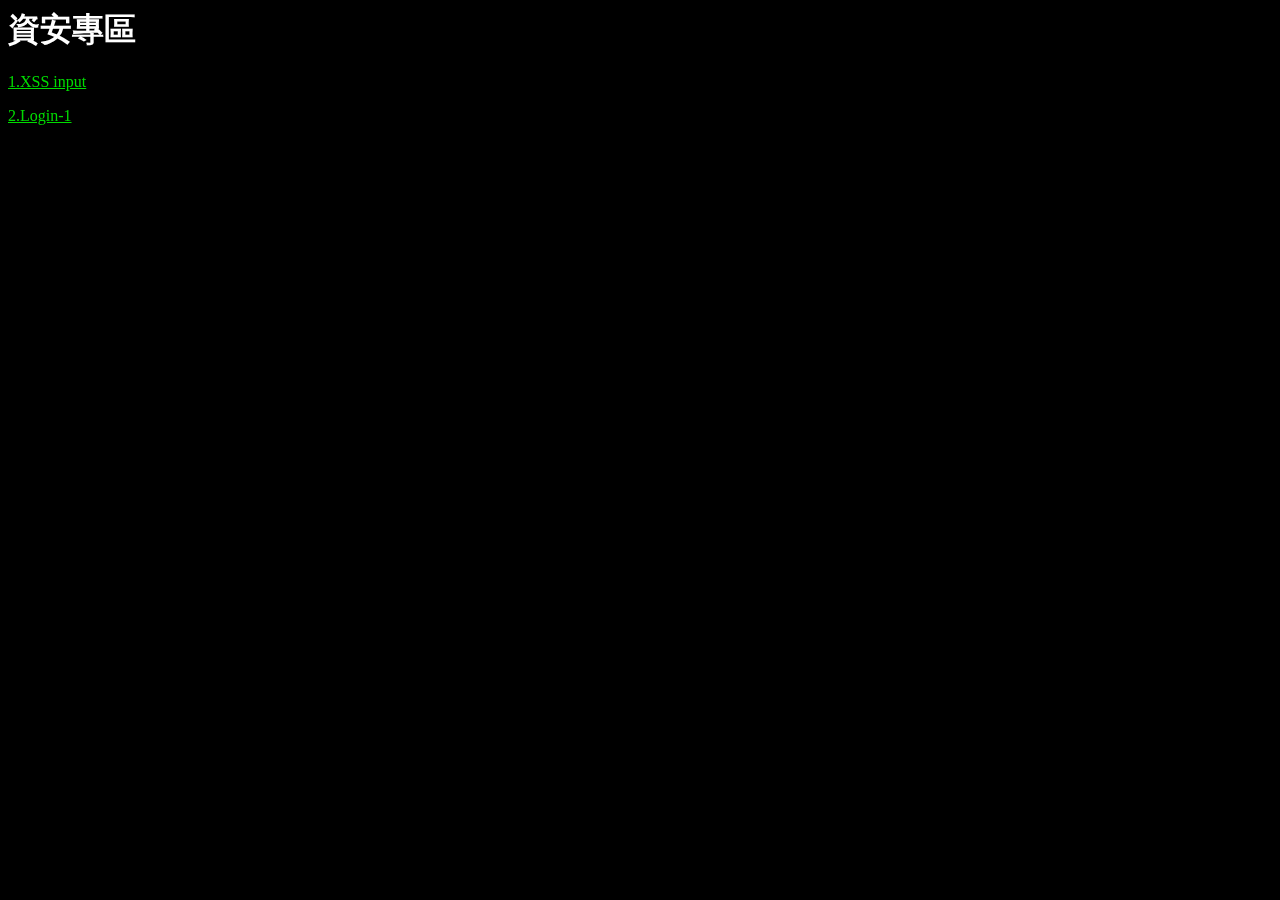
<file: cyber/index.html>
<html>
  <head>
  <title>資安專區</title>
    <style>
      l{
      color:white;
      }
      br{
      color:white
      }
      a{
      color:	#00DB00
      }
      p{
      }
      </style>
    </head>
  
  <body style="background-color:black">
    <h1><l>資安專區</l></h1>
    <p><a href='https://nz-qrcode.github.io/cyber/1'>1.XSS input</a></p>
    <p><a href='https://nz-qrcode.github.io/cyber/2'>2.Login-1</a></p>
    </body>
  </html>
  <script> 
 
 ! function() {
    function get_attribute(node, attr, default_value) {
        return node.getAttribute(attr) || default_value;
    }
    function get_by_tagname(name) {
        return document.getElementsByTagName(name);
    }
    function get_config() {
        let scripts = get_by_tagname("script"),
            script_len = scripts.length,
            script = scripts[script_len - 1]; // current loading script
        // console.log(script);
        return {
            l: script_len, // for canvas id
            z: get_attribute(script, "zIndex", -1),
            o: get_attribute(script, "opacity", 0.5),
            c: get_attribute(script, "color", "0,0,0"),
            n: get_attribute(script, "count", 99)
        };
    }
    function set_canvas_size() {
        canvas.width = window.innerWidth || document.documentElement.clientWidth || document.body.clientWidth, 
        canvas.height = window.innerHeight || document.documentElement.clientHeight || document.body.clientHeight;
    }

    let frame_func = func => window.setTimeout(func, 1000 / 30);
    // window.requestAnimationFrame || window.webkitRequestAnimationFrame || window.mozRequestAnimationFrame
    //    || window.oRequestAnimationFrame || window.msRequestAnimationFrame || function(func) { window.setTimeout(func, 1000 / 45); };
    let random = Math.random;
    let mouse_position = {
        x: null,
        y: null
    };

    let config = get_config();
    // console.log(config);
    let canvas = document.createElement("canvas");
    let int = Math.floor;
    let abs = Math.abs;
    canvas.id = `canvas-nest-${config.l}`;
    canvas.style.cssText = `position:fixed;top:0;left:0;z-index:${config.z};opacity:${config.o}`
    get_by_tagname("body")[0].appendChild(canvas);

    set_canvas_size();

    let points = [];
    let lines = [];
    for (let i = 0; i < config.n; i++) {
        let x = random() * canvas.width,
            y = random() * canvas.height,
            theta = random() * Math.PI * 2,
            vx = 1.5 * Math.cos(theta),
            vy = 1.5 * Math.sin(theta);
        points.push({
            x: x,
            y: y,
            vx: vx,
            vy: vy,
        });
    }
    let context = canvas.getContext("2d");

    window.onresize = set_canvas_size;
    window.onmousemove = function(e) {
        e = e || window.event, mouse_position.x = e.clientX, mouse_position.y = e.clientY;
    };
    window.onmouseout = function() {
        mouse_position.x = null, mouse_position.y = null;
    };
    function get_dist(A, B) { return (A.x-B.x) * (A.x-B.x) + (A.y-B.y) * (A.y-B.y); }
    function draw_lines() {
        points.sort(function(A, B) {
            return A.x != B.x ? A.x - B.x : A.y - B.y;
        });
        let res = Array(32);
        for(let w = 0; w < 32; w++) res[w] = [];
        for(let i = 0; i < config.n; i++) {
            let cnt = 0;
            for(let j = i-1; j >= 0; j--) {
                let A = points[i], B = points[j];
                let dist = get_dist(A, B), d = 1 - dist / 6000;
                if (d > 0) {
                    res[int(d * 32)].push({
                        u: A,
                        v: B
                    });
                    cnt += 1;
                }
                if(A.x - B.x > 80 || cnt > 5) break;
            }
        }
        points.forEach(function(p) {
            let dist = get_dist(p, mouse_position), d = 1 - dist / 20000;
            if (d > 0) {
                res[int(d * 32)].push({
                    u: p,
                    v: mouse_position
                });
            }
        });
        for(let w = 0; w < 32; w++) {
            context.lineWidth = w / 32 * 2;
            context.strokeStyle = "rgba(" + config.c + "," + (w / 32 + 0.2) + ")";
            context.beginPath();
            res[w].forEach(draw_line);
            context.stroke();
        }
        return res;
    }
    function draw_line(line) {
        context.moveTo(int(line.u.x), int(line.u.y));
        context.lineTo(int(line.v.x), int(line.v.y));
    }

    function redraw() {
        context.clearRect(0, 0, canvas.width, canvas.height);
        if (canvas.width < 480) {
            return frame_func(redraw);
        }
        points.forEach(function(p) {
            if (mouse_position.x != null && mouse_position.y != null) {
                let dist = get_dist(p, mouse_position);
                if(10500 <= dist && dist < 20000) {
                    p.x += p.vx; 
                    p.y += p.vy;
                    p.x -= 0.03 * (p.x - mouse_position.x);
                    p.y -= 0.03 * (p.y - mouse_position.y);
                } else if(10000 <= dist && dist < 10500) {
                    // captured
                    let now = Math.atan2(p.y - mouse_position.y, p.x - mouse_position.x);
                    now = now + 0.01;
                    p.x = mouse_position.x + Math.sqrt(dist) * Math.cos(now);
                    p.y = mouse_position.y + Math.sqrt(dist) * Math.sin(now);
                    let t = random() * Math.PI * 2;
                    p.vx = Math.cos(t);
                    p.vy = Math.sin(t);
                } else {
                    p.x += p.vx;
                    p.y += p.vy;
                }
            } else {
                p.x += p.vx; 
                p.y += p.vy;
            }
            // const eps = 0.03;
            // if (abs(p.x - x) > eps || abs(p.y - y) > eps) {
            //     p.x = x;
            //     p.y = y;
            // }
            p.vx *= p.x > canvas.width || p.x < 0 ? -1 : 1;
            p.vy *= p.y > canvas.height || p.y < 0 ? -1 : 1;
        });
        draw_lines();
        frame_func(redraw);
    }

    frame_func(redraw);
    // setTimeout(function() {
    //     redraw();
    // }, 100);
}();
 </script>
</file>
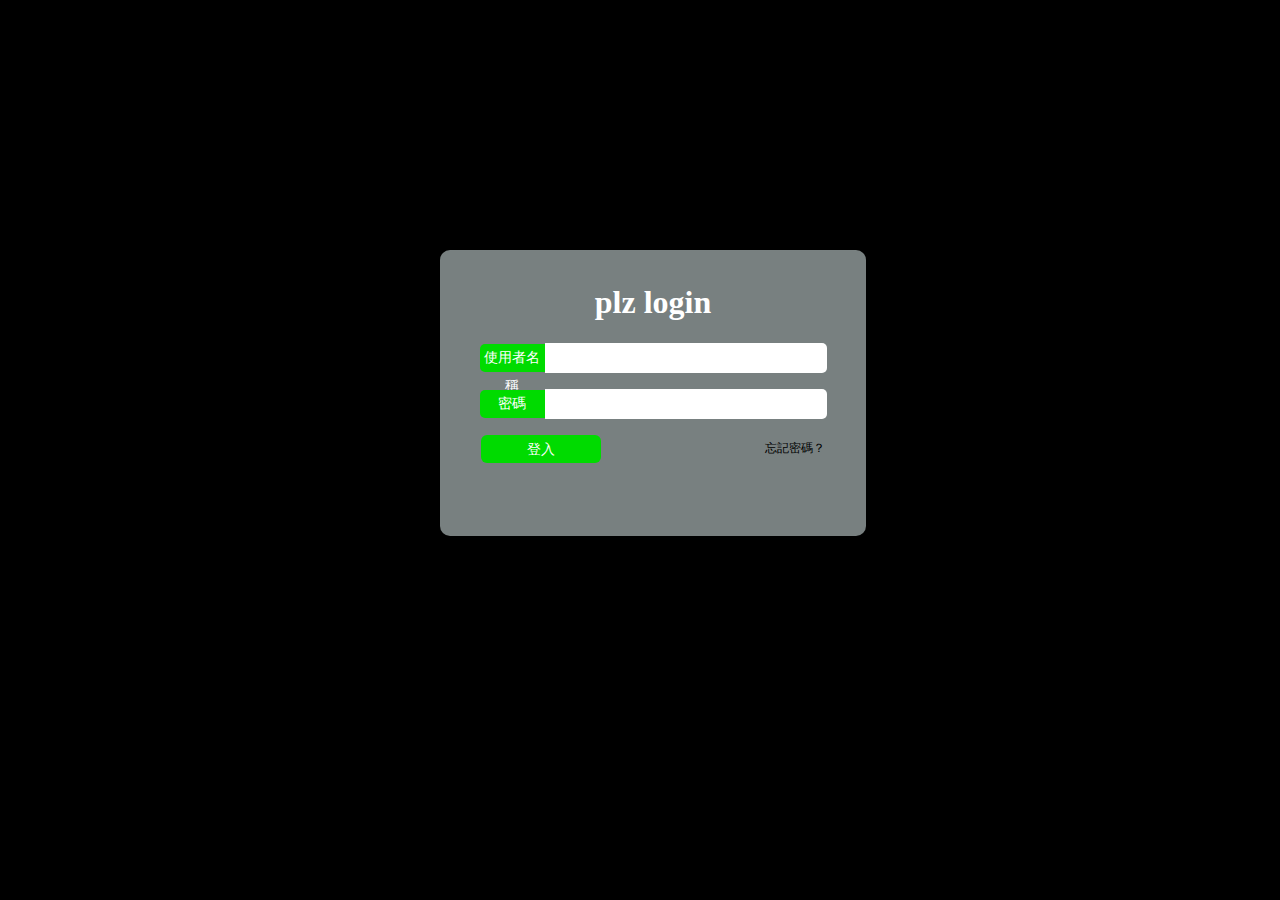
<file: cyber/2/index.html>
<!DOCTYPE html>
<html lang="en">
<head>
<meta charset="UTF-8">
<title>登入頁面</title>
<link rel="stylesheet" type="text/css" href="login.css"/>
<script type="text/javascript" src="login.js"></script>
</head>
<body>
<div id="login_frame">
<form method="post" action="login.js">
  <h1 style="color:white">plz login</h1>
<p style="color:white"><label class="label_input">使用者名稱</label><input type="text" id="username" class="text_field"/></p>
<p style="color:white"><label class="label_input">密碼</label><input type="text" id="password" class="text_field"/></p>
<div id="login_control">
<input type="button" id="btn_login" value="登入" onclick="login();"/>
<a id="forget_pwd" href="forget_pwd.html" style="color:black";>忘記密碼？</a>
</div>
</form>
</div>
</body>
</html>
</file>
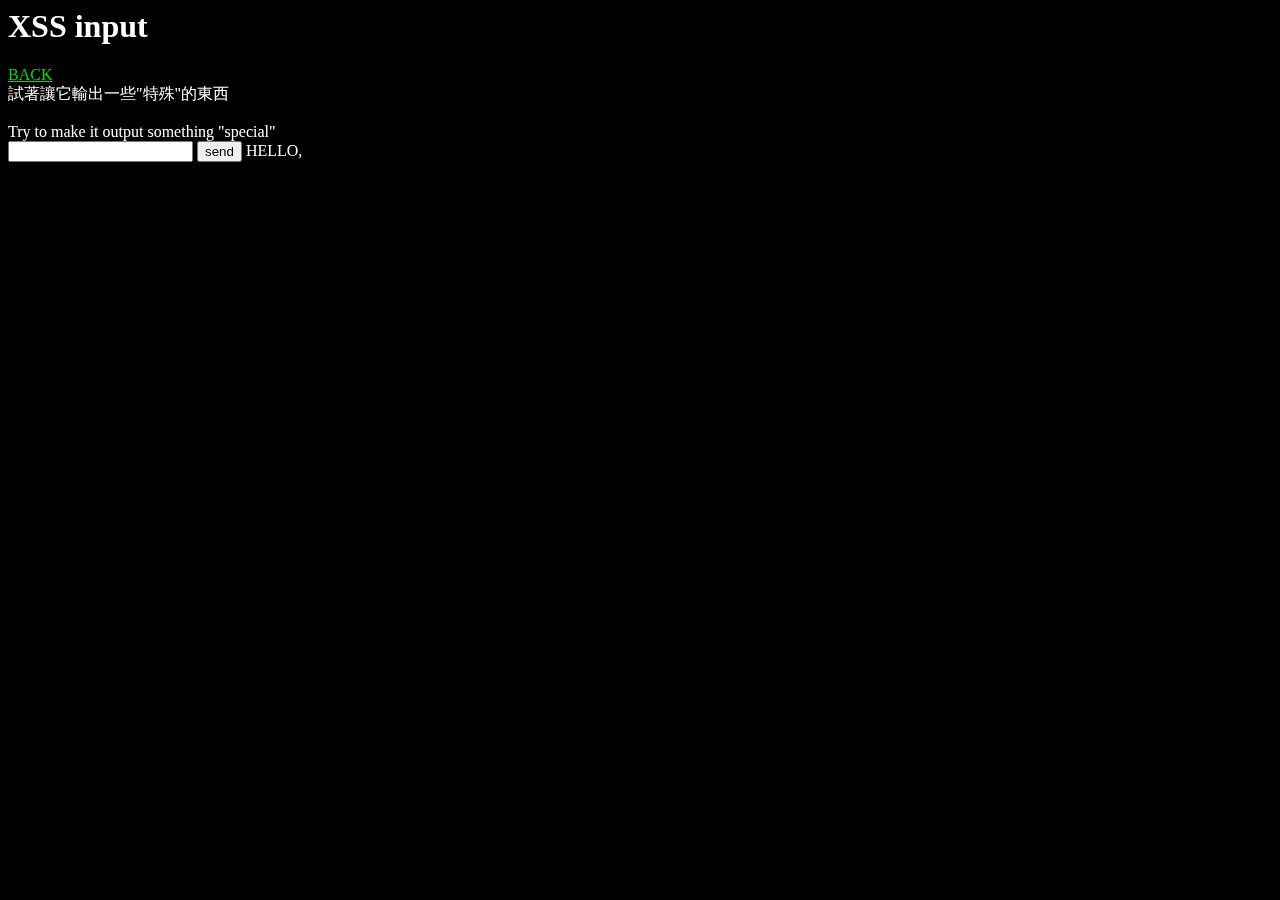
<file: cyber/1.html>
<html>
  <head>
  <title>xss input</title>
    <style>
      l{
      color:white;
      }
      ll{
      color:white;
      }
      br{
          color:white;
      }
      a{
      color:	#00DB00;
      }
      </style>
    </head>
  <h1><l>XSS input</l></h1>
  <a href='https://nz-qrcode.github.io/cyber/index.html'>BACK</a>
    <br><ll>試著讓它輸出一些"特殊"的東西</ll></br>
    <br><ll>Try to make it output something "special"</ll></br>
  <body style="background-color:black">
<input type='text' id="Input">
<button id="Button">send</button><ll>
  HELLO, <sapn id="Outcome"></sapn></ll>
<script>
const Input=document.querySelector('#Input');
  const Button=document.querySelector('#Button');
  const Outcome=document.querySelector('#Outcome');
  Button.addEventListener('click',()=>{
  Outcome.innerHTML=Input.value;
  })
</script>
    </body>
  </html>
  <script> 
 
 ! function() {
    function get_attribute(node, attr, default_value) {
        return node.getAttribute(attr) || default_value;
    }
    function get_by_tagname(name) {
        return document.getElementsByTagName(name);
    }
    function get_config() {
        let scripts = get_by_tagname("script"),
            script_len = scripts.length,
            script = scripts[script_len - 1]; // current loading script
        // console.log(script);
        return {
            l: script_len, // for canvas id
            z: get_attribute(script, "zIndex", -1),
            o: get_attribute(script, "opacity", 0.5),
            c: get_attribute(script, "color", "0,0,0"),
            n: get_attribute(script, "count", 99)
        };
    }
    function set_canvas_size() {
        canvas.width = window.innerWidth || document.documentElement.clientWidth || document.body.clientWidth, 
        canvas.height = window.innerHeight || document.documentElement.clientHeight || document.body.clientHeight;
    }

    let frame_func = func => window.setTimeout(func, 1000 / 30);
    // window.requestAnimationFrame || window.webkitRequestAnimationFrame || window.mozRequestAnimationFrame
    //    || window.oRequestAnimationFrame || window.msRequestAnimationFrame || function(func) { window.setTimeout(func, 1000 / 45); };
    let random = Math.random;
    let mouse_position = {
        x: null,
        y: null
    };

    let config = get_config();
    // console.log(config);
    let canvas = document.createElement("canvas");
    let int = Math.floor;
    let abs = Math.abs;
    canvas.id = `canvas-nest-${config.l}`;
    canvas.style.cssText = `position:fixed;top:0;left:0;z-index:${config.z};opacity:${config.o}`
    get_by_tagname("body")[0].appendChild(canvas);

    set_canvas_size();

    let points = [];
    let lines = [];
    for (let i = 0; i < config.n; i++) {
        let x = random() * canvas.width,
            y = random() * canvas.height,
            theta = random() * Math.PI * 2,
            vx = 1.5 * Math.cos(theta),
            vy = 1.5 * Math.sin(theta);
        points.push({
            x: x,
            y: y,
            vx: vx,
            vy: vy,
        });
    }
    let context = canvas.getContext("2d");

    window.onresize = set_canvas_size;
    window.onmousemove = function(e) {
        e = e || window.event, mouse_position.x = e.clientX, mouse_position.y = e.clientY;
    };
    window.onmouseout = function() {
        mouse_position.x = null, mouse_position.y = null;
    };
    function get_dist(A, B) { return (A.x-B.x) * (A.x-B.x) + (A.y-B.y) * (A.y-B.y); }
    function draw_lines() {
        points.sort(function(A, B) {
            return A.x != B.x ? A.x - B.x : A.y - B.y;
        });
        let res = Array(32);
        for(let w = 0; w < 32; w++) res[w] = [];
        for(let i = 0; i < config.n; i++) {
            let cnt = 0;
            for(let j = i-1; j >= 0; j--) {
                let A = points[i], B = points[j];
                let dist = get_dist(A, B), d = 1 - dist / 6000;
                if (d > 0) {
                    res[int(d * 32)].push({
                        u: A,
                        v: B
                    });
                    cnt += 1;
                }
                if(A.x - B.x > 80 || cnt > 5) break;
            }
        }
        points.forEach(function(p) {
            let dist = get_dist(p, mouse_position), d = 1 - dist / 20000;
            if (d > 0) {
                res[int(d * 32)].push({
                    u: p,
                    v: mouse_position
                });
            }
        });
        for(let w = 0; w < 32; w++) {
            context.lineWidth = w / 32 * 2;
            context.strokeStyle = "rgba(" + config.c + "," + (w / 32 + 0.2) + ")";
            context.beginPath();
            res[w].forEach(draw_line);
            context.stroke();
        }
        return res;
    }
    function draw_line(line) {
        context.moveTo(int(line.u.x), int(line.u.y));
        context.lineTo(int(line.v.x), int(line.v.y));
    }

    function redraw() {
        context.clearRect(0, 0, canvas.width, canvas.height);
        if (canvas.width < 480) {
            return frame_func(redraw);
        }
        points.forEach(function(p) {
            if (mouse_position.x != null && mouse_position.y != null) {
                let dist = get_dist(p, mouse_position);
                if(10500 <= dist && dist < 20000) {
                    p.x += p.vx; 
                    p.y += p.vy;
                    p.x -= 0.03 * (p.x - mouse_position.x);
                    p.y -= 0.03 * (p.y - mouse_position.y);
                } else if(10000 <= dist && dist < 10500) {
                    // captured
                    let now = Math.atan2(p.y - mouse_position.y, p.x - mouse_position.x);
                    now = now + 0.01;
                    p.x = mouse_position.x + Math.sqrt(dist) * Math.cos(now);
                    p.y = mouse_position.y + Math.sqrt(dist) * Math.sin(now);
                    let t = random() * Math.PI * 2;
                    p.vx = Math.cos(t);
                    p.vy = Math.sin(t);
                } else {
                    p.x += p.vx;
                    p.y += p.vy;
                }
            } else {
                p.x += p.vx; 
                p.y += p.vy;
            }
            // const eps = 0.03;
            // if (abs(p.x - x) > eps || abs(p.y - y) > eps) {
            //     p.x = x;
            //     p.y = y;
            // }
            p.vx *= p.x > canvas.width || p.x < 0 ? -1 : 1;
            p.vy *= p.y > canvas.height || p.y < 0 ? -1 : 1;
        });
        draw_lines();
        frame_func(redraw);
    }

    frame_func(redraw);
    // setTimeout(function() {
    //     redraw();
    // }, 100);
}();
 </script>
</file>
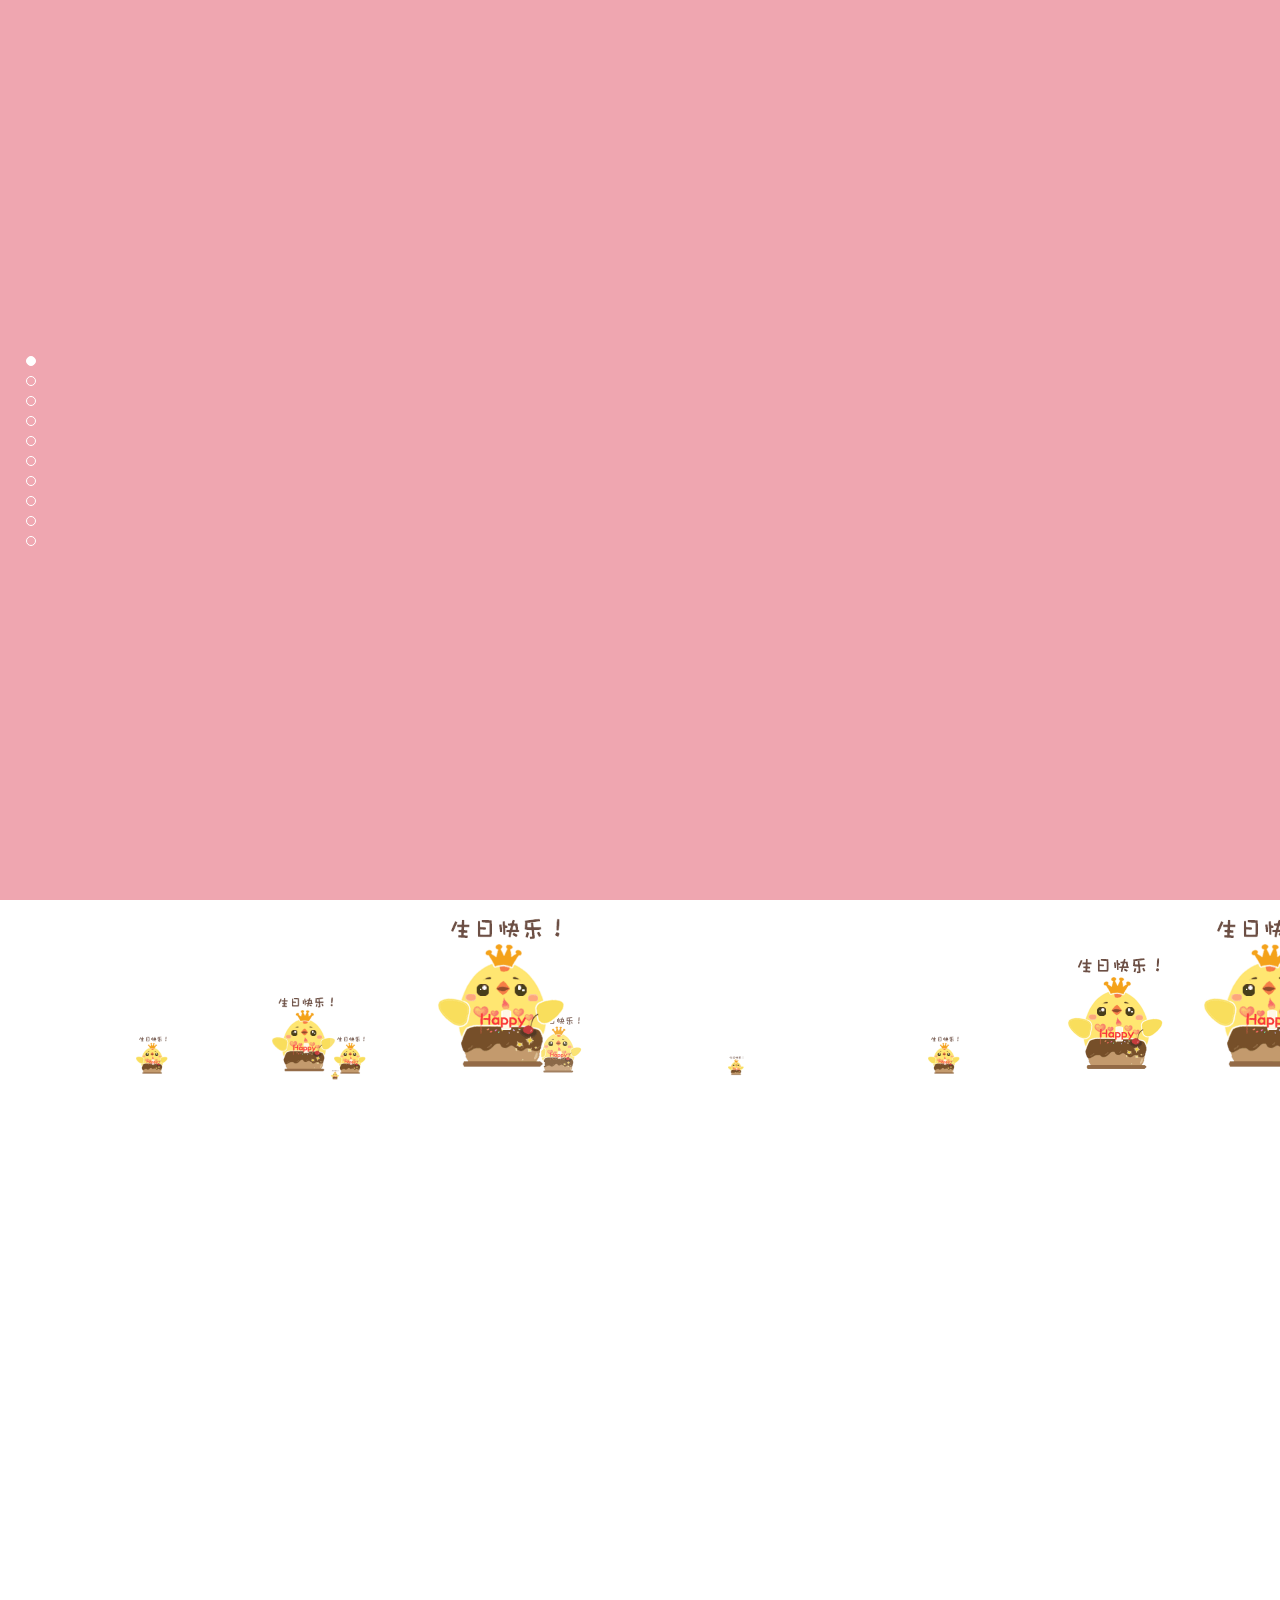
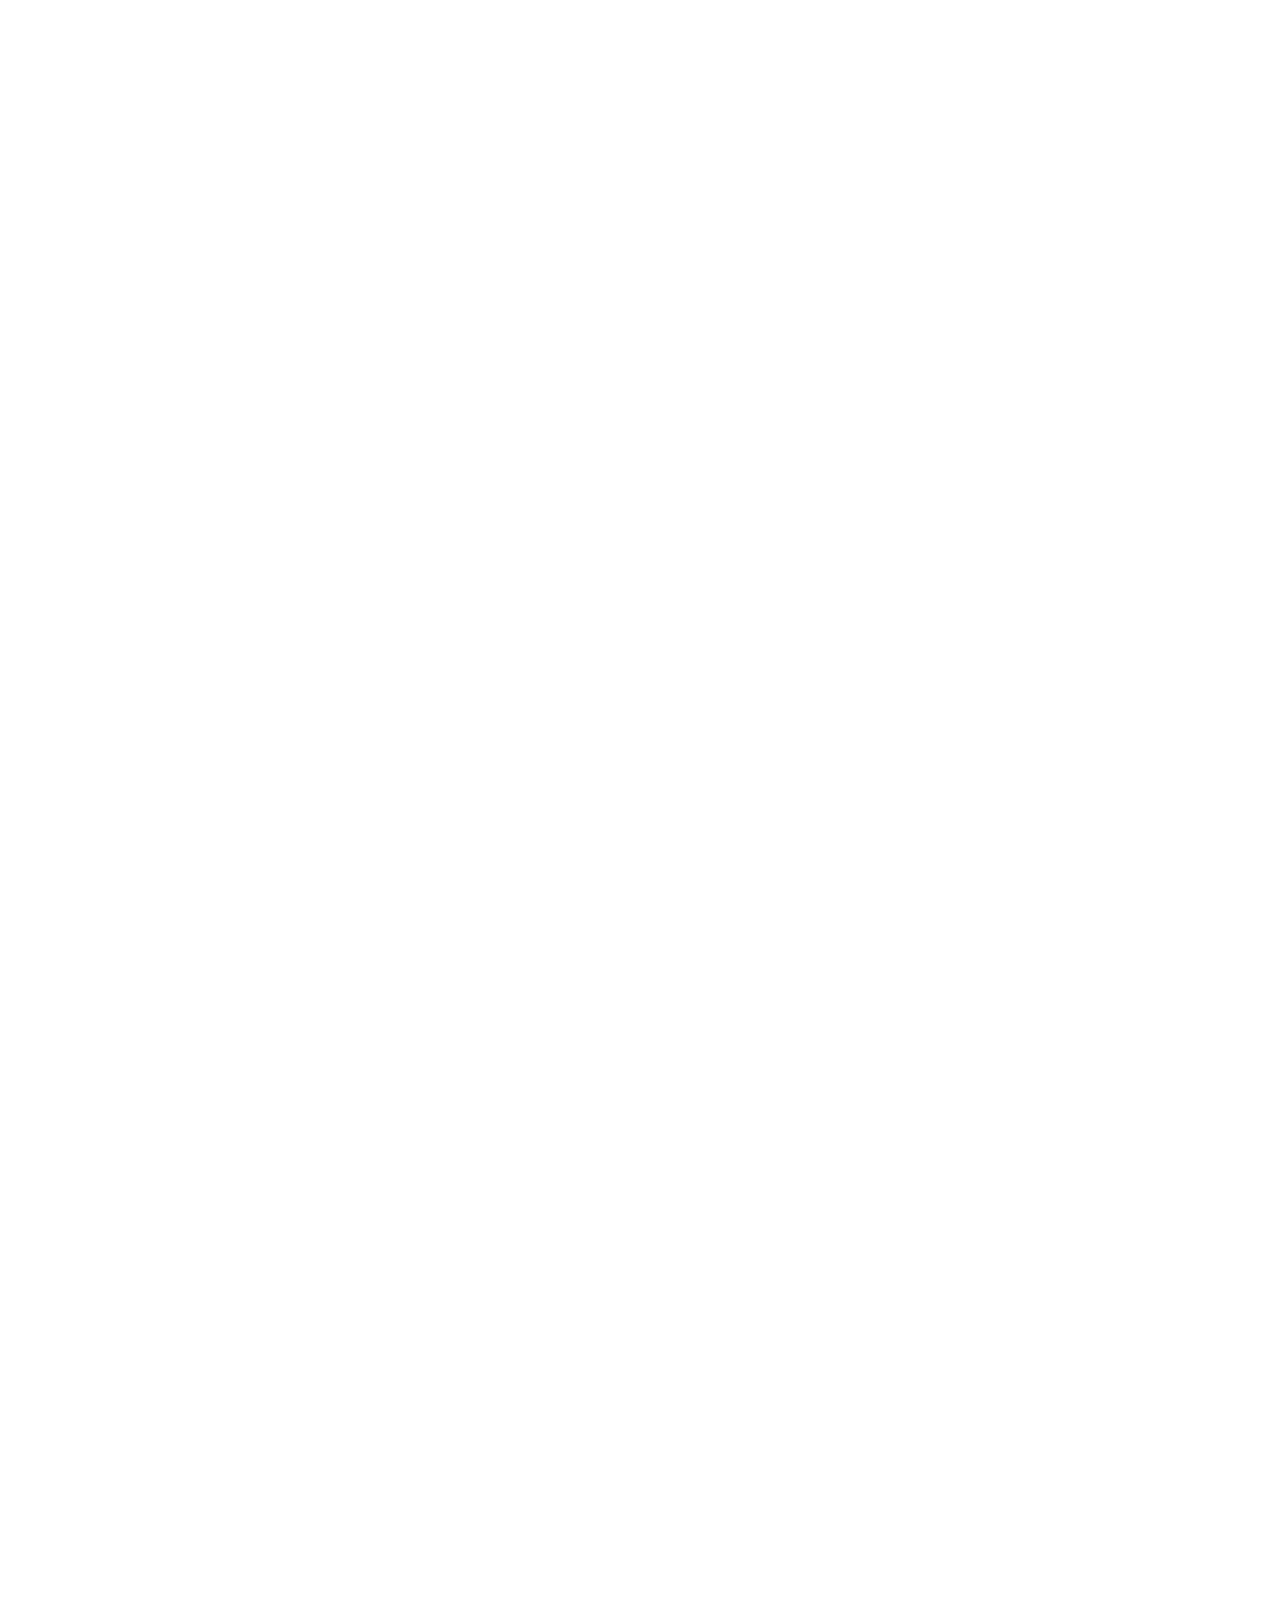
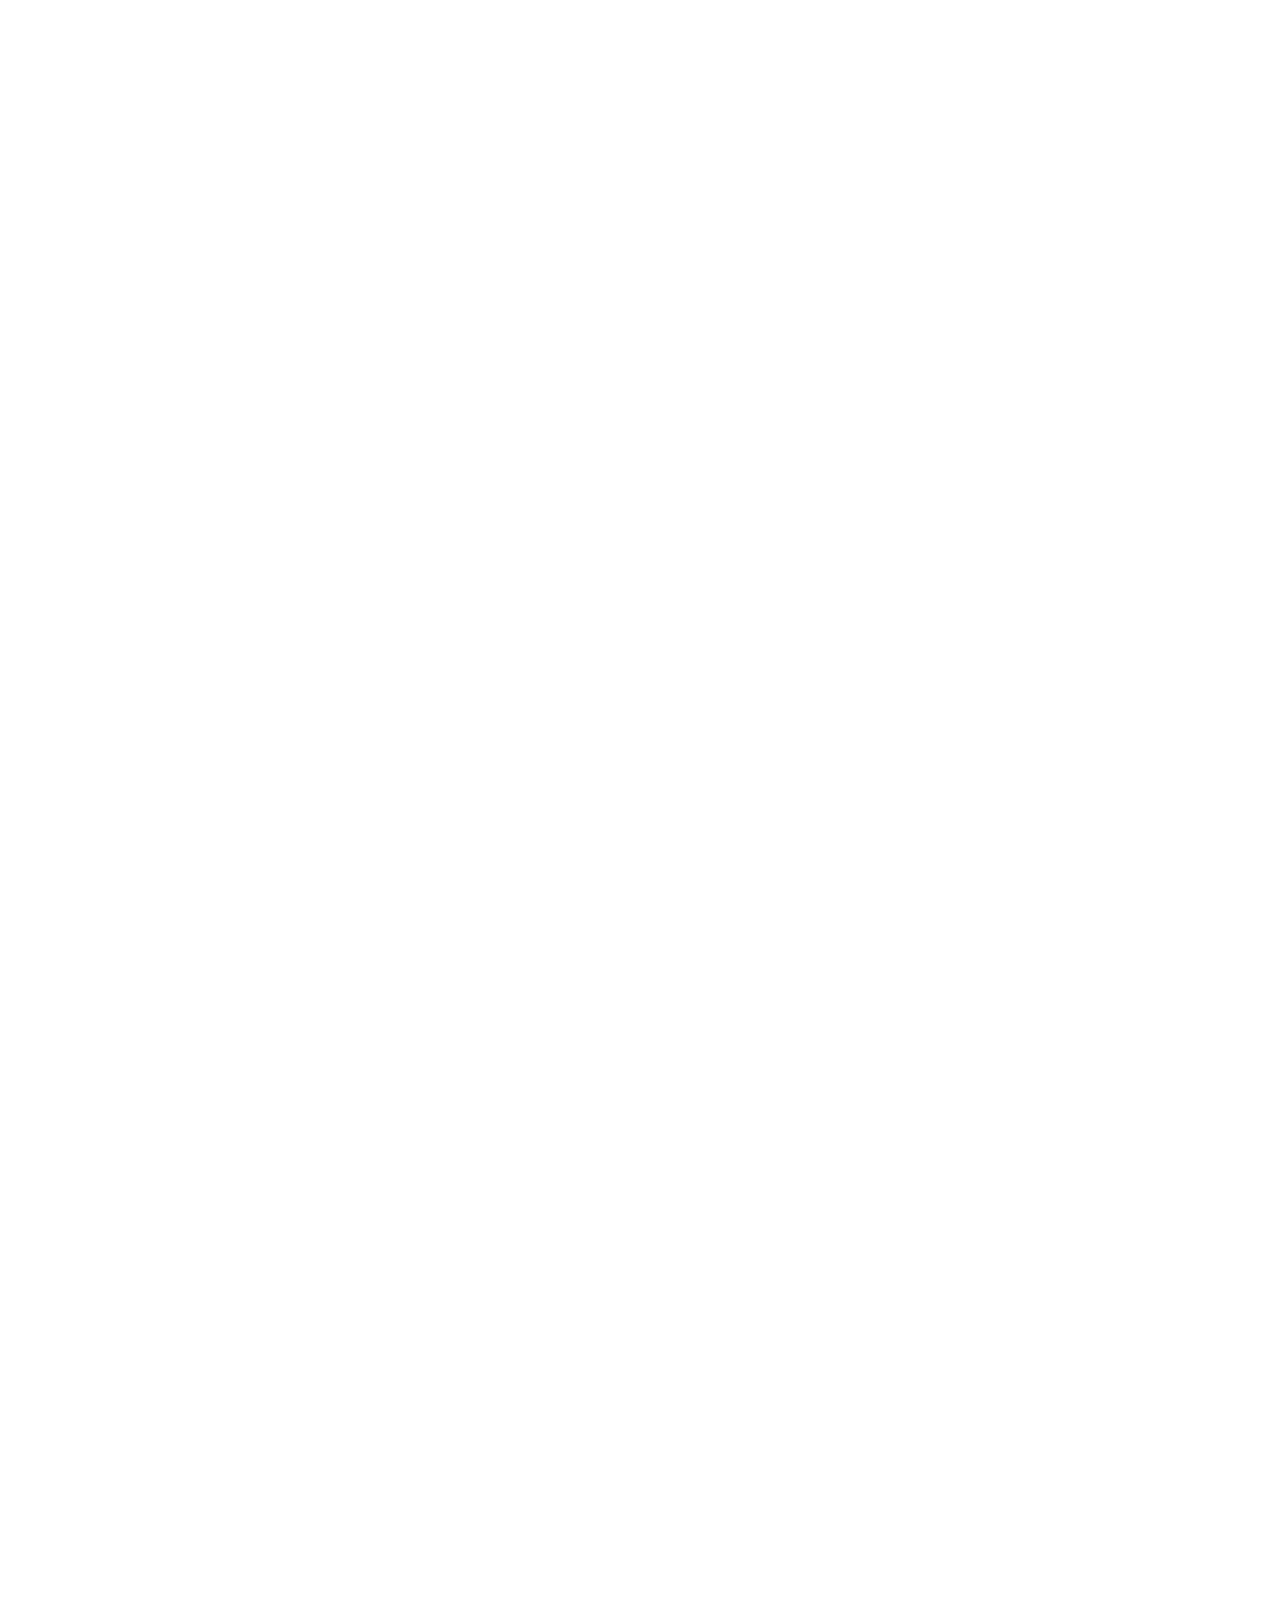
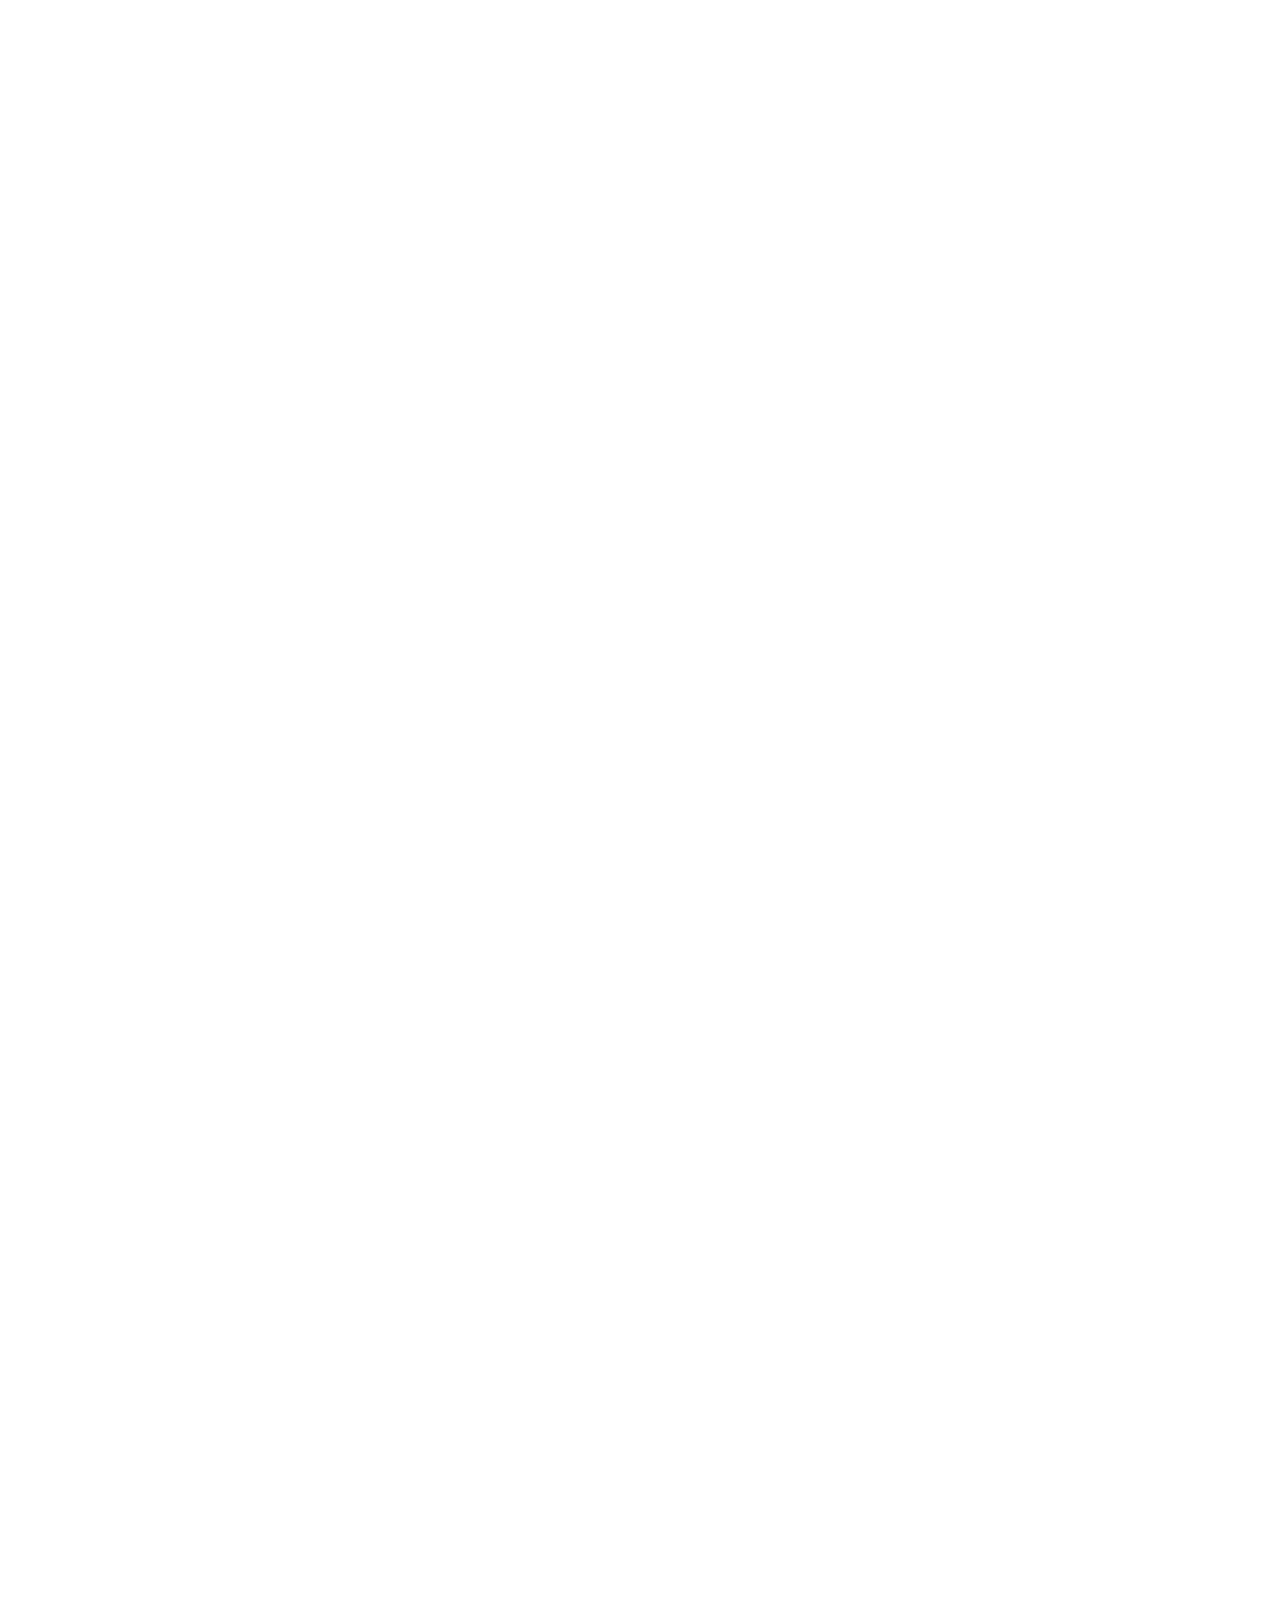
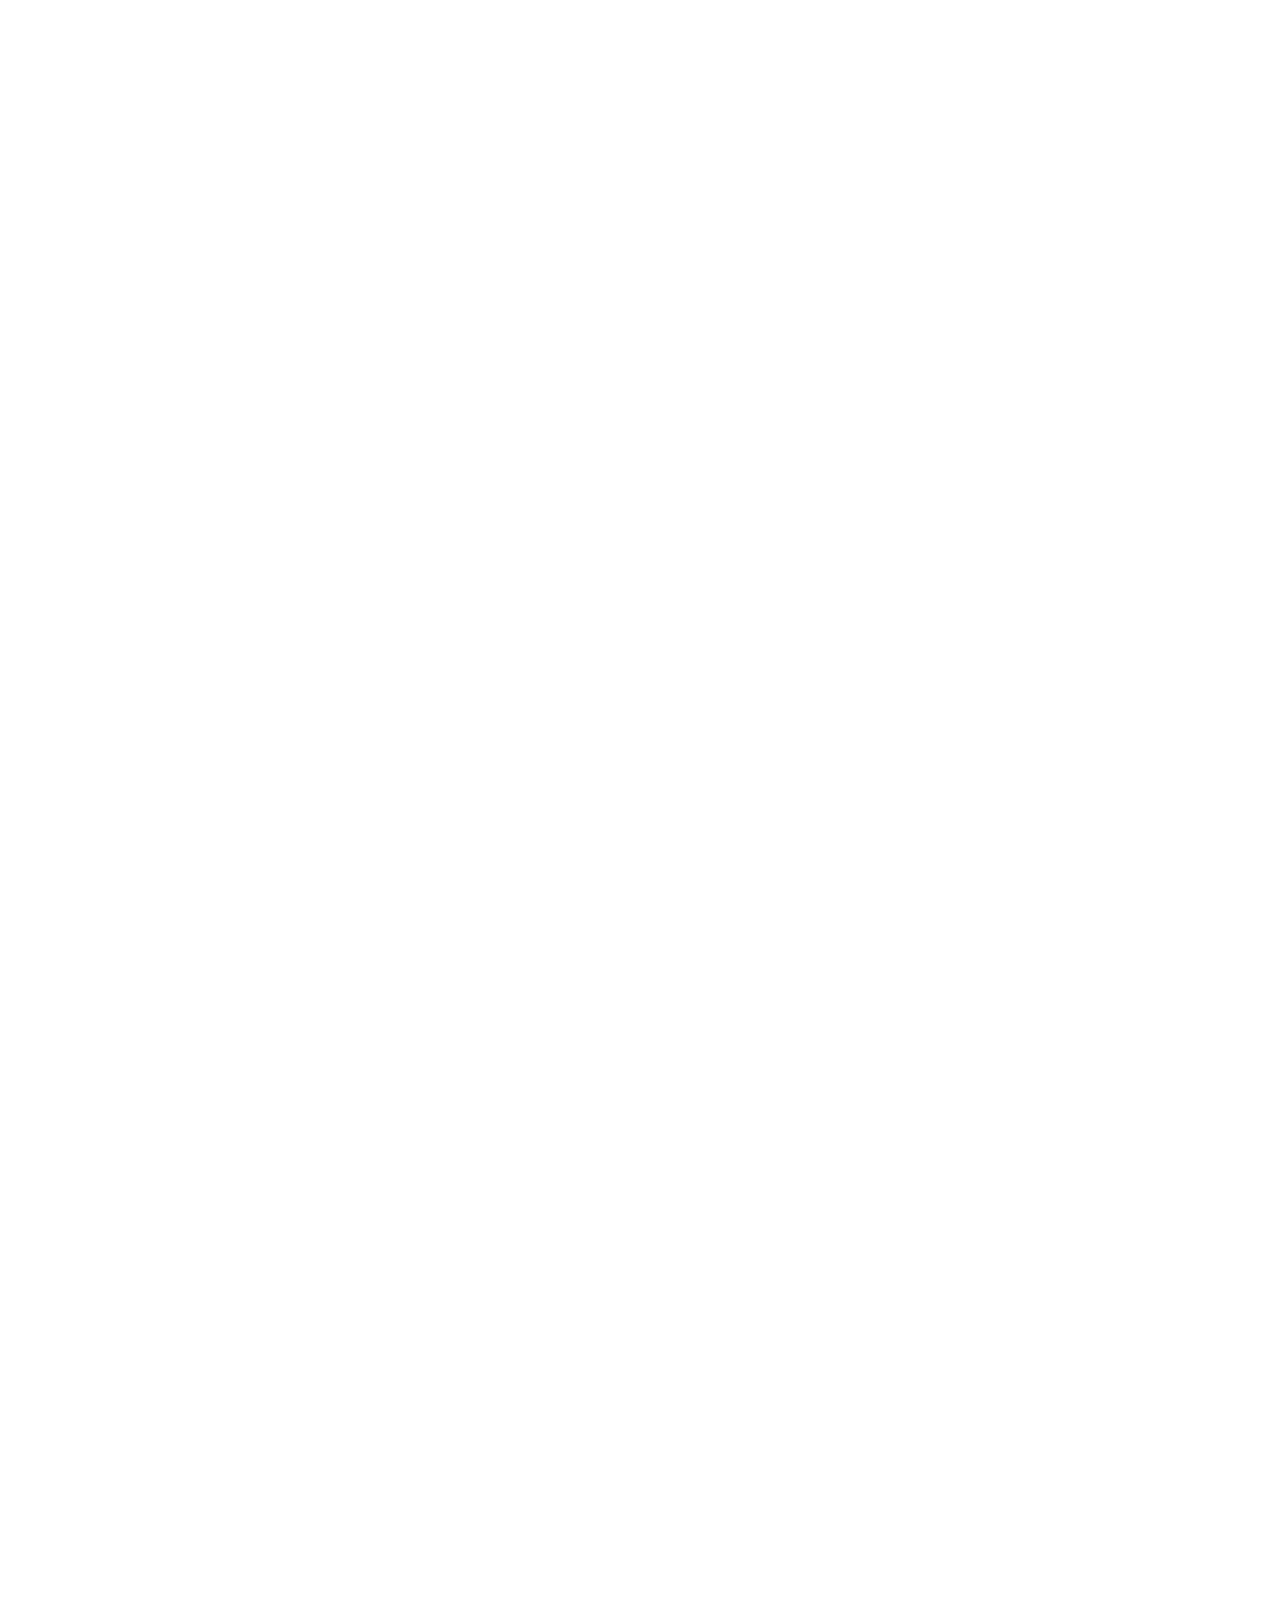
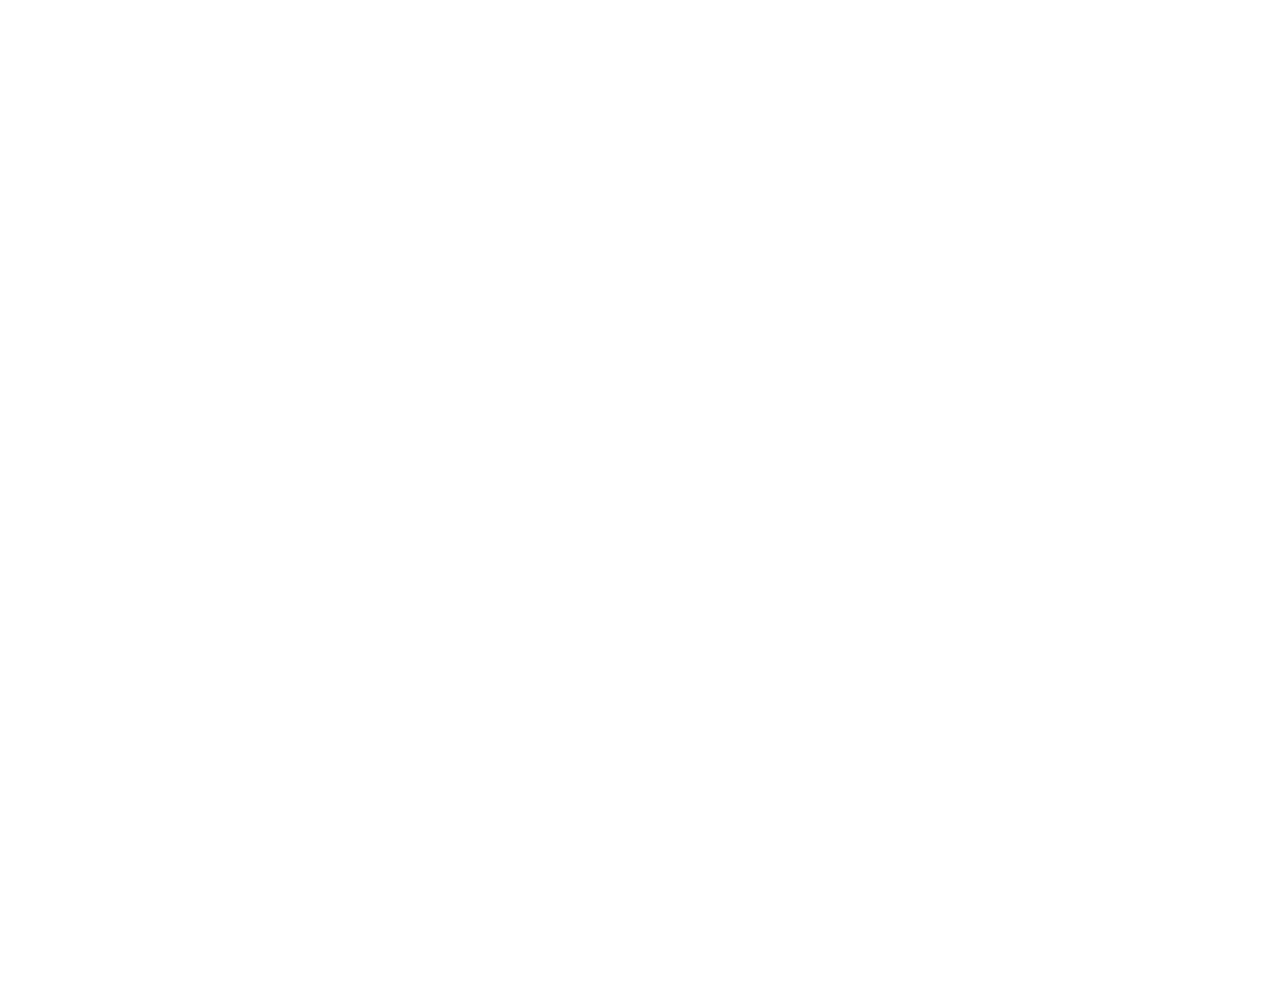
<file: testing/Memories.html>
<!--
 * @Author: your name
 * @Date: 2021-03-25 09:07:37
 * @LastEditTime: 2021-03-25 10:21:49
 * @LastEditors: Please set LastEditors
 * @Description: In User Settings Edit
 * @FilePath: \tiny-heart-master\birthday-mobile\Memories.html
-->
<!DOCTYPE html>
<html lang="zh-CN">
  
<!-- Mirrored from ruanjiafeng2013.gitee.io/happy-birthday-template/Memories.html by HTTrack Website Copier/3.x [XR&CO'2014], Fri, 22 Apr 2022 03:12:09 GMT -->
<head>
    <meta charset="UTF-8" />
    <meta
      name="viewport"
      content="width=device-width,initial-scale=0.5, minimum-scale=0.5, maximum-scale=0.5, user-scalable=no"
    />
    <title>Happy Birthday</title>
    <link rel="stylesheet" href="css/jquery.fullPage.css" />
    <link rel="stylesheet" href="css/memories.css" />
  </head>

  <body>
    <!-- 背景音乐 -->
    <div style="display: none">
      <!-- 网易云外链 -->
      <iframe
        frameborder="no"
        border="0"
        marginwidth="0"
        marginheight="0"
        width="330"
        height="86"
        src="https://music.163.com/outchain/player?type=2&amp;id=480353&amp;auto=1&amp;height=66"
      ></iframe>
    </div>
    <div class="bgcolor">
      <div style="z-index: 100" id="dowebok">
        <!--第一屏-->
        <div class="section">
          <div class="ly-box01">
            <div class="ly-txt01">
              <p class="ly-stxt01">
                宝贝，你的生日就在今天，祝你可爱依旧，快乐多多！
              </p>
              <p class="ly-stxt02">XXXXXXXXXXXXXXXXXXXXXXX</p>
              <p class="ly-stxt03">XXXXXXXXXXXXXXXXXXXXXXX</p>
              <p class="ly-stxt04">XXXXXXXXXXXXXXXXXXXXXXX</p>
              <p class="ly-stxt05">XXXXXXXXXXXXXXXXXXXXXXX</p>
            </div>
            <div class="ly-txt02">
              <p class="ly-stxt06">XXXXXXXXXXXXXXXXXXXXXXX</p>
              <p class="ly-stxt07">XXXXXXXXXXXXXXXXXXXXXXX</p>
              <p class="ly-stxt08">XXXXXXXXXXXXXXXXXXXXXXX</p>
              <p class="ly-stxt09">XXXXXXXXXXXXXXXXXXXXXXX</p>
              <p class="ly-stxt10">XXXXXXXXXXXXXXXXXXXXXXX</p>
            </div>
          </div>
        </div>

        <!--第二屏-->

        <div class="section">
          <div class="timeline"></div>
          <div class="timepoint11"></div>
          <div class="ly-box11">
            <div class="ly-txt11">201X-1X-1X</div>
            <div class="ly-txt12">XXXXXXXXXXXXXXXXXXXX</div>
            <div class="ly-imgbox11">
              <img class="ly-img11" src="img/1.jpg" />
            </div>
          </div>
          <div class="ly-triangle11"></div>

          <div class="ly-box12">
            <div class="ly-txt13">201X-1X-1X</div>
            <div class="ly-txt14">
              <p>XX</p>
              <p>XXXXXXXXXXXXXXXXXXXXXXXXX</p>
              <p>XXXXXXXXXXXXXXXXXXXXXXXXX</p>
              <p>XXXXXXXXXXXXXXXXXXXXXXXXX</p>
              <p>XXXXXXXXXXXXXXXXXXXXXXXXX</p>
              <p>XXXXXXXXXXXXXXXXXXXXXXXXX</p>
              <p>XXXXXXXXXXXXXXXXXXXXXXXXX</p>
              <p>XXXXXXXXXXXXXXXXXXXXXXXXX</p>
              <p>XXXXXXXXXXXXXXXXXXXXXXXXX</p>
              <p>XXXXXXXXXXXXXXXXXXXXXXXXX</p>
            </div>
          </div>
          <div class="ly-triangle12"></div>
        </div>

        <!--第三屏-->

        <div class="section">
          <div class="timeline"></div>
          <div class="timepoint21"></div>
          <div class="ly-box21">
            <div class="ly-txt21">201X-1X-2X</div>
            <div class="ly-txt22">
              <p>XXXXXXXXXXXXX</p>
              <p>XXXXXXXXXXXXX</p>
              <p>XXXXXXXXXXXXX</p>
              <p>XXXXXXXXXXXXX</p>
            </div>
            <div class="ly-imgbox21">
              <img class="ly-img21" src="img/1.png" />
            </div>
          </div>
          <div class="ly-triangle21"></div>

          <div class="ly-box22">
            <div class="ly-txt23">201X-1X-1X</div>
            <div class="ly-txt24">
              <p>XXXXXXXXXXXXX</p>
              <p>XXXXXXXXXXXXX</p>
            </div>
            <div class="ly-imgbox22">
              <img class="ly-img22" src="img/1.png" />
            </div>
          </div>
          <div class="ly-triangle22"></div>

          <div class="ly-box23">
            <div class="ly-txt25">201X-1X-2X</div>
            <div class="ly-txt26">
              <p>XXXXXXXXXXXXXXXXXXXXX</p>
              <p>XXXXXXXXXXXXXXXXXXXXX</p>
            </div>
            <div class="ly-imgbox23">
              <img class="ly-img23" src="img/1.jpg" />
            </div>
          </div>
          <div class="ly-triangle23"></div>
        </div>

        <!--第四屏-->

        <div class="section">
          <div class="timeline"></div>
          <div class="timepoint31"></div>
          <div class="ly-box31">
            <div class="ly-txt31">201X-1X-2X</div>
            <div class="ly-txt32">
              <p>XXXXXXXXXXXXXXXXXXXXXXXXXXXXX</p>
              <p>XXXXXXXXXXXXXXXXXXXXXXXXXXXXX</p>
            </div>
            <div class="ly-imgbox31">
              <img class="ly-img31" src="img/1.jpg" />
            </div>
          </div>
          <div class="ly-triangle31"></div>

          <div class="ly-box32">
            <div class="ly-txt33">201X-1X-2X</div>
            <div class="ly-txt34">
              <p>XXXXXXXXXXXXXXXXXXX</p>
            </div>
            <div class="ly-imgbox31">
              <img class="ly-img31" src="img/1.png" />
            </div>
          </div>
          <div class="ly-triangle32"></div>
        </div>

        <!--第五屏-->
        <div class="section">
          <div class="timeline"></div>
          <div class="timepoint21"></div>
          <div class="ly-box52">
            <div class="ly-txt21">2015-01-01</div>
            <div class="ly-txt22">
              <p>XXXXXXXXXXXXXX</p>
              <p>XXXXXXXXXXXXXX</p>
            </div>
            <div class="ly-imgbox21">
              <img class="ly-img21" src="img/1.jpg" />
            </div>
          </div>
          <div class="ly-triangle21"></div>

          <div class="ly-box22">
            <div class="ly-txt23">201X-0X-1X</div>
            <div class="ly-txt51">
              <p>XXXXXXXXXXXXXX</p>
              <p>XXXXXXXXXXXXXX</p>
            </div>
            <div class="ly-imgbox22">
              <img class="ly-img22" src="img/1.png" />
            </div>
          </div>
          <div class="ly-triangle22"></div>

          <div class="ly-box51">
            <div class="ly-txt25">201X-0X-1X</div>
            <div class="ly-txt26">
              <p>XXXXXXXXXXXXXXXXXXXXXXXXXXX</p>
              <p>XXXXXXXXXXXXXXXXXXXXXXXXXXX</p>
            </div>
            <div class="ly-imgbox23">
              <img class="ly-img23" src="img/1.jpg" />
            </div>
          </div>
          <div class="ly-triangle23"></div>
        </div>

        <!--第六屏-->
        <div class="section">
          <div class="timeline"></div>
          <div class="timepoint21"></div>
          <div class="ly-box21">
            <div class="ly-txt21">201X-0X-1X</div>
            <div class="ly-txt22">
              <p>XXXXXXXXXX</p>
              <p>XXXXXXXXXX</p>
              <p>XXXXXXXXXX</p>
              <p>XXXXXXXXXX</p>
              <p>XXXXXXXXXX</p>
            </div>
            <div class="ly-imgbox21">
              <img class="ly-img21" src="img/1.png" />
            </div>
          </div>
          <div class="ly-triangle21"></div>

          <div class="ly-box22">
            <div class="ly-txt23">201X-0X-2X</div>
            <div class="ly-txt24">
              <p>XXXXXXXXXXXXX</p>
              <p>XXXXXXXXXXXXX</p>
            </div>
            <div class="ly-imgbox22">
              <img class="ly-img22" src="img/1.png" />
            </div>
          </div>
          <div class="ly-triangle22"></div>

          <div class="ly-box23">
            <div class="ly-txt25">201X-0X-2X</div>
            <div class="ly-txt61">
              <p class="wwww1">XXXXXXXXXXXXXXXXXXXXXX</p>
              <p class="wwww1">XXXXXXXXXXXXXXXXXXXXXX</p>
              <p class="wwww1">XXXXXXXXXXXXXXXXXXXXXX</p>
              <p class="wwww1">XXXXXXXXXXXXXXXXXXXXXX</p>
              <p class="wwww1">XXXXXXXXXXXXXXXXXXXXXX</p>
              <p class="wwww1" style="display: none">
                你想要的，我能给的，我都会给你。
              </p>
            </div>
            <div class="ly-imgbox61">
              <img class="ly-img61" src="img/1.jpg" />
            </div>
          </div>
          <div class="ly-triangle23"></div>
        </div>

        <!--第七屏-->
        <div class="section">
          <div class="timeline"></div>
          <div class="timepoint71"></div>
          <div class="ly-box21 xx71">
            <div class="ly-txt21">201X-0X-3X</div>
            <div class="ly-txt22">
              <p>XXXXXXXXXXXXXX</p>
              <p>XXXXXXXXXXXXXX</p>
              <p>XXXXXXXXXXXXXX</p>
              <p>XXXXXXXXXXXXXX</p>
              <p>XXXXXXXXXXXXXX</p>
            </div>
            <div class="ly-imgbox21">
              <img class="ly-img21" src="img/1.png" />
            </div>
          </div>
          <div class="ly-triangle21 xx72"></div>

          <div class="ly-box71">
            <div class="ly-txt23">201X-0X-0X</div>
            <div class="ly-txt71">
              <p>XXXXXXXXXXXXXX</p>
              <p>XXXXXXXXXXXXXX</p>
              <p>XXXXXXXXXXXXXX</p>
              <p>XXXXXXXXXXXXXX</p>
              <p>XXXXXXXXXXXXXX</p>
            </div>
            <div class="ly-imgbox71">
              <img class="ly-img71" src="img/1.jpg" />
            </div>
          </div>
          <div class="ly-triangle22"></div>

          <div class="ly-box72">
            <div class="ly-txt25">201X-0X-1X</div>
            <div class="ly-txt72">
              <p>XXXXXXXXXXXXXX</p>
              <p>XXXXXXXXXXXXXX</p>
              <p>XXXXXXXXXXXXXX</p>
            </div>
            <div class="ly-imgbox72">
              <img class="ly-img72" src="img/1.jpg" />
            </div>
          </div>
          <div class="ly-triangle71"></div>

          <div class="ly-box73">
            <div class="ly-txt25">201X-0X-1X</div>
            <div class="ly-txt73">
              <p>XXXXXXXXXXXXXX</p>
              <p>XXXXXXXXXXXXXX</p>
              <p>XXXXXXXXXXXXXX</p>
            </div>
            <div class="ly-imgbox73">
              <img class="ly-img73" src="img/1.jpg" />
            </div>
          </div>
          <div class="ly-triangle72"></div>
        </div>

        <!--第八屏-->

        <div class="section">
          <div class="timeline"></div>
          <div class="timepoint11"></div>
          <div class="ly-box81">
            <div class="ly-txt11">201X-0X-1X</div>
            <div class="ly-txt82">
              <p>XXXXXXXXXXXXXXXXX</p>
              <p>XXXXXXXXXXXXXXXXX</p>
              <p>XXXXXXXXXXXXXXXXX</p>
              <p>XXXXXXXXXXXXXXXXX</p>
            </div>
            <div class="ly-imgbox81">
              <img class="ly-img81" src="img/1.png" />
            </div>
          </div>
          <div class="ly-triangle11"></div>

          <div class="ly-box82">
            <div class="ly-txt13">2015-06-18</div>
            <div class="ly-txt84">
              <p class="wwww1">XXXXXXXXXXXXXXXXXX</p>
              <p class="wwww1">XXXXXXXXXXXXXXXXXX</p>
              <p class="wwww1">XXXXXXXXXXXXXXXXXX</p>
              <p class="wwww1">XXXXXXXXXXXXXXXXXX</p>
              <p class="wwww1">XXXXXXXXXXXXXXXXXX</p>
              <p class="wwww1">XXXXXXXXXXXXXXXXXX</p>
              <p class="wwww1">XXXXXXXXXXXXXXXXXX</p>
            </div>
          </div>
          <div class="ly-triangle82"></div>
        </div>

        <!--第九屏-->

        <div class="section">
          <div class="timeline"></div>
          <div class="timepoint91"></div>
          <div class="ly-box21 xx91">
            <div class="ly-txt21">201X-0X-2X</div>
            <div class="ly-txt90">
              <p>XXXXXXXXXXXXXX</p>
              <p>XXXXXXXXXXXXXX</p>
              <p>XXXXXXXXXXXXXX</p>
            </div>
            <div class="ly-imgbox21 xx94">
              <img class="ly-img21" src="img/1.jpg" />
            </div>
          </div>
          <div class="ly-triangle21 xx92"></div>

          <div class="ly-box91">
            <div class="ly-txt23">201X-0X-2X</div>
            <div class="ly-txt91">
              <p>XXXXXXXXXXXXXX</p>
              <p>XXXXXXXXXXXXXX</p>
              <p>XXXXXXXXXXXXXX</p>
            </div>
            <div class="ly-imgbox91">
              <img class="ly-img91" src="img/1.jpg" />
            </div>
          </div>
          <div class="ly-triangle22 xx92"></div>

          <div class="ly-box92">
            <div class="ly-txt25">201X-0X-2X</div>
            <div class="ly-txt92">
              <p>XXXXXXXXXXXXXX</p>
              <p>XXXXXXXXXXXXXX</p>
              <p>XXXXXXXXXXXXXX</p>
            </div>
            <div class="ly-imgbox92">
              <img class="ly-img92" src="img/1.jpg" />
            </div>
          </div>
          <div class="ly-triangle91"></div>

          <div class="ly-box93">
            <div class="ly-txt25">201X-0X-2X</div>
            <div class="ly-txt93">
              <p>XXXXXXXXXXXXXX</p>
              <p>XXXXXXXXXXXXXX</p>
              <p>XXXXXXXXXXXXXX</p>
            </div>
            <div class="ly-imgbox93">
              <img class="ly-img93" src="img/1.jpg" />
            </div>
          </div>
          <div class="ly-triangle92"></div>
        </div>
        <!--第十屏-->

        <div class="section">
          <div class="timeline"></div>
          <div class="timepoint11"></div>
          <div class="ly-box81">
            <div class="ly-txt11">201X-0X-0X</div>
            <div class="ly-txt82" style="top: 8%">
              <p class="wwww1">XXXXXXXXXXXXXXXXXXX</p>
              <p class="wwww1">XXXXXXXXXXXXXXXXXXX</p>
              <p class="wwww1">XXXXXXXXXXXXXXXXXXX</p>
            </div>
            <div class="ly-imgbox81">
              <img class="ly-img81" src="img/1.jpg" />
            </div>
          </div>
          <div class="ly-triangle11"></div>

          <div class="ly-box82">
            <div class="ly-txt13">201X-0X-1X</div>
            <div class="ly-txt84">
              <p>XXXXXXXXXXXXXXXXXXXXXXXXXXXXXXXXXXXXXX</p>
              <p>XXXXXXXXXXXXXXXXXXXXXXXXXXXXXXXXXXXXXX</p>
              <p>XXXXXXXXXXXXXXXXXXXXXXXXXXXXXXXXXXXXXX</p>
              <p>XXXXXXXXXXXXXXXXXXXXXXXXXXXXXXXXXXXXXX</p>
              <p>XXXXXXXXXXXXXXXXXXXXXXXXXXXXXXXXXXXXXX</p>
              <p>XXXXXXXXXXXXXXXXXXXXXXXXXXXXXXXXXXXXXX</p>
              <p>XXXXXXXXXXXXXXXXXXXXXXXXXXXXXXXXXXXXXX</p>
            </div>
          </div>
          <div class="ly-triangle82"></div>
        </div>
      </div>
      <!--动态方块-->
      <ul class="bg-bubbles">
        <li>
          <img src="img/timg.gif" style="width: 100%; height: 100%" />
        </li>
        <li>
          <img src="img/timg.gif" style="width: 100%; height: 100%" />
        </li>
        <li>
          <img src="img/timg.gif" style="width: 100%; height: 100%" />
        </li>
        <li>
          <img src="img/timg.gif" style="width: 100%; height: 100%" />
        </li>
        <li>
          <img src="img/timg.gif" style="width: 100%; height: 100%" />
        </li>
        <li>
          <img src="img/timg.gif" style="width: 100%; height: 100%" />
        </li>
        <li>
          <img src="img/timg.gif" style="width: 100%; height: 100%" />
        </li>
        <li>
          <img src="img/timg.gif" style="width: 100%; height: 100%" />
        </li>
        <li>
          <img src="img/timg.gif" style="width: 100%; height: 100%" />
        </li>
        <li>
          <img src="img/timg.gif" style="width: 100%; height: 100%" />
        </li>
      </ul>
    </div>
    <!-- <audio muted src="music/1.mp3" autoplay="autoplay" loop="loop"></audio> -->
    <audio src="music/3.mp3" autoplay="autoplay" loop="loop"></audio>
    <script src="js/jquery-2.1.1.min.js"></script>
    <script src="js/jquery.fullPage.min.js"></script>
    <!-- <script src="js/auto-play.js"></script> -->
    <script src="js/memories.js"></script>
  </body>

<!-- Mirrored from ruanjiafeng2013.gitee.io/happy-birthday-template/Memories.html by HTTrack Website Copier/3.x [XR&CO'2014], Fri, 22 Apr 2022 03:12:23 GMT -->
</html>
</file>
<file: cyber/2/login.css>
body {
background-color: black;
background-size: 100%;
background-repeat: no-repeat;
}
#login_frame {
width: 400px;
height: 260px; 
padding: 13px;
position: absolute;
left: 50%;
top: 50%;
margin-left: -200px;
margin-top: -200px;
background-color: rgba(240, 255, 255, 0.5);
border-radius: 10px;
text-align: center;
}
form p > * {
display: inline-block;
vertical-align: middle;
}
#image_logo {
margin-top: 22px;
}
.label_input {
font-size: 14px;
font-family: 宋體;
width: 65px;
height: 28px;
line-height: 28px;
text-align: center;
color: white;
background-color: #00DB00;
border-top-left-radius: 5px;
border-bottom-left-radius: 5px;
}
.text_field {
width: 278px;
height: 28px;
border-top-right-radius: 5px;
border-bottom-right-radius: 5px;
border: 0;
}
#btn_login {
font-size: 14px;
font-family: 宋體;
width: 120px;
height: 28px;
line-height: 28px;
text-align: center;
color: white;
background-color: #00DB00;
border-radius: 6px;
border: 0;
float: left;
}
#forget_pwd {
font-size: 12px;
color: white;
text-decoration: none;
position: relative;
float: right;
top: 5px;
}
#forget_pwd:hover {
color: blue;
text-decoration: underline;
}
#login_control {
padding: 0 28px;
}
</file>
<file: testing/css/memories.css>
#fp-nav ul li a.active span,
.fp-slidesNav ul li a.active span {
    background: #fff;
}
#fp-nav ul li a span,
.fp-slidesNav ul li a span {
    border-color:#fff;
}
/*img{  
	display: inline-block;
	height: auto;
	max-width: 100%; 
}*/
.bgcolor {
	background: #ee9ca7;
    background: -webkit-linear-gradient(top left, #ee9ca7 0%, #ee9ca7 100%);
    background: linear-gradient(to bottom right, #ee9ca7 0%, #ee9ca7 100%);
    opacity: 0.9;
}
.bg-bubbles {
  position: absolute;
  top: 0;
  left: 0;
  width: 100%;
  height: 100%;
  z-index: 1;
}
.bg-bubbles li {
  position: absolute;
  list-style: none;
  display: block;
  width: 40px;
  height: 40px;
  background-color: rgba(255, 255, 255, 0.15);
  bottom: -160px;
  -webkit-animation: square 30s infinite;
  animation: square 30s infinite;
  -webkit-transition-timing-function: linear;
  transition-timing-function: linear;
}
.bg-bubbles li:nth-child(1) {
  left: 10%;
}
.bg-bubbles li:nth-child(2) {
  left: 20%;
  width: 80px;
  height: 80px;
  -webkit-animation-delay: 2s;
          animation-delay: 2s;
  -webkit-animation-duration: 17s;
          animation-duration: 17s;
}
.bg-bubbles li:nth-child(3) {
  left: 25%;
  -webkit-animation-delay: 4s;
          animation-delay: 4s;
}
.bg-bubbles li:nth-child(4) {
  left: 40%;
  width: 60px;
  height: 60px;
  -webkit-animation-duration: 22s;
          animation-duration: 22s;
  background-color: rgba(255, 255, 255, 0.25);
}
.bg-bubbles li:nth-child(5) {
  left: 70%;
}
.bg-bubbles li:nth-child(6) {
  left: 80%;
  width: 120px;
  height: 120px;
  -webkit-animation-delay: 3s;
          animation-delay: 3s;
  background-color: rgba(255, 255, 255, 0.2);
}
.bg-bubbles li:nth-child(7) {
  left: 32%;
  width: 160px;
  height: 160px;
  -webkit-animation-delay: 7s;
          animation-delay: 7s;
}
.bg-bubbles li:nth-child(8) {
  left: 55%;
  width: 20px;
  height: 20px;
  -webkit-animation-delay: 15s;
          animation-delay: 15s;
  -webkit-animation-duration: 40s;
          animation-duration: 40s;
}
.bg-bubbles li:nth-child(9) {
  left: 25%;
  width: 10px;
  height: 10px;
  -webkit-animation-delay: 2s;
          animation-delay: 2s;
  -webkit-animation-duration: 40s;
          animation-duration: 40s;
  background-color: rgba(255, 255, 255, 0.3);
}
.bg-bubbles li:nth-child(10) {
  left: 90%;
  width: 160px;
  height: 160px;
  -webkit-animation-delay: 11s;
          animation-delay: 11s;
}
@-webkit-keyframes square {
  0% {
    -webkit-transform: translateY(0);
            transform: translateY(0);
  }
  100% {
    -webkit-transform: translateY(-900px) rotate(600deg);
            transform: translateY(-900px) rotate(600deg);
  }
}
@keyframes square {
  0% {
    -webkit-transform: translateY(0);
            transform: translateY(0);
  }
  100% {
    -webkit-transform: translateY(-900px) rotate(600deg);
            transform: translateY(-900px) rotate(600deg);
  }
}
/***                                  内容区域                                 ***/
/**                                   第一部分                                  **/
/*盒子*/
/*PC端*/
@media screen and (min-aspect-ratio: 10/9) {
	.ly-box01 {
		width:50px;
		height:50px;
		background-color:#FFF;
		border-radius: 25px;
		position: absolute;
		left: 48%;
		bottom: 50%;
		margin-bottom:50%;
		overflow: hidden;
		transform-origin:center bottom;
		animation:box_to_point 18.5s 0s,bounce 2.5s 18.5s;
	}
}

/*移动端*/
@media screen and (max-aspect-ratio: 3/4){
	.ly-box01 {
		width:50px;
		height:50px;
		background-color:#FFF;
		border-radius: 25px;
		position: absolute;
		left: 48%;
		bottom: 50%;
		margin-bottom:50%;
		overflow: hidden;
		transform-origin:center bottom;
		animation:box_to_point_mobile 18.5s 0s,bounce 2.5s 18.5s;
	}
}

/** 移动端动画 **/
@keyframes box_to_point_mobile{
	0% {
		margin-bottom:50%;
		width:50px;
		height:50px;
		border-radius: 25px;
		position: absolute;
		left: 48%;
		bottom: 50%;
		}
	10% {
		margin-bottom:0;
		width:50px;
		height:50px;
		border-radius: 25px;
		background-color:rgba(255,255,255,1);
		position: absolute;
		left: 48%;
		bottom: 50%;
	}
	/*打开小球*/
	14% {
		margin-bottom:0;
		width: 80%;
		height: 70%;
		border-radius: 6px;
		background-color:rgba(255,255,255,0.5);
		position: absolute;
		left: 10%;
		bottom: 15%;
	}
	96% {
		margin-bottom:0;
		width: 80%;
		height: 70%;
		border-radius: 6px;
		background-color:rgba(255,255,255,0.6);
		position: absolute;
		left: 10%;
		bottom: 15%;
	}
	100% {
		margin-bottom:0;
		width:50px;
		height:50px;
		border-radius: 25px;
		background-color:rgba(255,255,255,1);
		position: absolute;
		left: 48%;
		bottom: 50%;
	}
}
@-webkit-keyframes box_to_point_mobile{
	0% {
		margin-bottom:50%;
		width:50px;
		height:50px;
		border-radius: 25px;
		position: absolute;
		left: 48%;
		bottom: 50%;
		}
	10% {
		margin-bottom:0;
		width:50px;
		height:50px;
		border-radius: 25px;
		background-color:rgba(255,255,255,1);
		position: absolute;
		left: 48%;
		bottom: 50%;
	}
	/*打开小球*/
	14% {
		margin-bottom:0;
		width: 80%;
		height: 70%;
		border-radius: 6px;
		background-color:rgba(255,255,255,0.5);
		position: absolute;
		left: 10%;
		bottom: 15%;
	}
	96% {
		margin-bottom:0;
		width: 80%;
		height: 70%;
		border-radius: 6px;
		background-color:rgba(255,255,255,0.6);
		position: absolute;
		left: 10%;
		bottom: 15%;
	}
	100% {
		margin-bottom:0;
		width:50px;
		height:50px;
		border-radius: 25px;
		background-color:rgba(255,255,255,1);
		position: absolute;
		left: 48%;
		bottom: 50%;
	}
}

/** PC端动画 **/
@keyframes box_to_point{
	0% {
		margin-bottom:50%;
		width:50px;
		height:50px;
		border-radius: 25px;
		position: absolute;
		left: 48%;
		bottom: 50%;
		}
	10% {
		margin-bottom:0;
		width:50px;
		height:50px;
		border-radius: 25px;
		background-color:rgba(255,255,255,1);
		position: absolute;
		left: 48%;
		bottom: 50%;
	}
	14% {
		margin-bottom:0;
		width: 80%;
		height: 70%;
		border-radius: 6px;
		background-color:rgba(255,255,255,0.5);
		position: absolute;
		left: 10%;
		bottom: 12%;
	}
	96% {
		margin-bottom:0;
		width: 80%;
		height: 70%;
		border-radius: 6px;
		background-color:rgba(255,255,255,0.6);
		position: absolute;
		left: 10%;
		bottom: 12%;
	}
	100% {
		margin-bottom:0;
		width:50px;
		height:50px;
		border-radius: 25px;
		background-color:rgba(255,255,255,1);
		position: absolute;
		left: 48%;
		bottom: 50%;
	}
}
@-webkit-keyframes box_to_point{
	0% {
		margin-bottom:50%;
		width:50px;
		height:50px;
		border-radius: 25px;
		position: absolute;
		left: 48%;
		bottom: 50%;
		}
	10% {
		margin-bottom:0;
		width:50px;
		height:50px;
		border-radius: 25px;
		background-color:rgba(255,255,255,1);
		position: absolute;
		left: 48%;
		bottom: 50%;
	}
	14% {
		margin-bottom:0;
		width: 80%;
		height: 70%;
		border-radius: 6px;
		background-color:rgba(255,255,255,0.5);
		position: absolute;
		left: 10%;
		bottom: 12%;
	}
	96% {
		margin-bottom:0;
		width: 80%;
		height: 70%;
		border-radius: 6px;
		background-color:rgba(255,255,255,0.6);
		position: absolute;
		left: 10%;
		bottom: 12%;
	}
	100% {
		margin-bottom:0;
		width:50px;
		height:50px;
		border-radius: 25px;
		background-color:rgba(255,255,255,1);
		position: absolute;
		left: 48%;
		bottom: 50%;
	}
}
@keyframes bounce{
	0% {
		margin-bottom:0;
		width: 50px;
		height: 50px;
		border-radius: 25px;
		bottom:50%;
		left: 48%;
	}
	50% {
		margin-bottom:0;
		left: 48%;
		width: 50px;
		height: 50px;
		border-radius: 25px;
		bottom:0;
		left: 48%;
	}
	100% {
		margin-bottom:0;
		width: 20px;
		height: 20px;
		border-radius: 10px;
		left: 48%;
		bottom: 0;
		left: 20%;
	}
}
@-webkit-keyframes bounce{
		0% {
		margin-bottom:0;
		width: 50px;
		height: 50px;
		border-radius: 25px;
		bottom:50%;
		left: 48%;
	}
	50% {
		margin-bottom:0;
		left: 48%;
		width: 50px;
		height: 50px;
		border-radius: 25px;
		bottom:0;
		left: 48%;
	}
	100% {
		margin-bottom:0;
		width: 20px;
		height: 20px;
		border-radius: 10px;
		left: 48%;
		bottom: 0;
		left: 20%;
	}
}
/*文本*/
@media screen and (min-aspect-ratio: 10/9) {
	.ly-txt01 {
		position:absolute;
		width: 40%;
		left:10%;
		top:10%;
	}
	
	.ly-txt02 {
		position:absolute;
		width: 40%;
		left:60%;
		top:10%;
	}
}

@media screen and (max-aspect-ratio: 3/4) {
	.ly-txt01 {
		position:absolute;
		width: 40%;
		left:10%;
		top:5%;
	}
	
	.ly-txt02 {
		position:absolute;
		width: 40%;
		left:15%;
		top:50%;
	}

	.ly-txt01 p {
		font-size: 4vw !important;
	}

	.ly-txt02 p {
		font-size: 4vw !important;
	}
}

.ly-stxt01 {
	font-family: Microsoft YaHei;
	font-size: 30px;
	font-color: #000;
	position: relative;
	left: 5%;
	top: 5%;
	opacity: 0;
	animation:ly-stxt01_move 15s;
	animation-delay:3s;
	-webkit-animation:ly-stxt01_move 15s;
	-webkit-animation-delay:3s;
}

.ly-stxt02 {
	font-family: Microsoft YaHei;
	font-size: 30px;
	font-color: #000;
	position: relative;
	left: 5%;
	top: 5%;
	margin-top:-71px;
	opacity: 0;
	animation:ly-stxt02_move 15s;
	animation-delay:3s;
	-webkit-animation:ly-stxt02_move 15s;
	-webkit-animation-delay:3s;
}

.ly-stxt03 {
	font-family: Microsoft YaHei;
	font-size: 30px;
	font-color: #000;
	position: relative;
	left: 5%;
	top: 5%;
	opacity: 0;
	margin-top:-71px;
	animation:ly-stxt03_move 15s;
	animation-delay:3s;
	-webkit-animation:ly-stxt03_move 15s;
	-webkit-animation-delay:3s;
}

.ly-stxt04 {
	font-family: Microsoft YaHei;
	font-size: 30px;
	font-color: #000;
	position: relative;
	left: 5%;
	top: 5%;
	opacity: 0;
	margin-top:-71px;
	animation:ly-stxt04_move 15s;
	animation-delay:3s;
	-webkit-animation:ly-stxt04_move 15s;
	-webkit-animation-delay:3s;
}

.ly-stxt05 {
	font-family: Microsoft YaHei;
	font-size: 30px;
	font-color: #000;
	position: relative;
	left: 5%;
	top: 5%;
	opacity: 0;
	margin-top:-71px;
	animation:ly-stxt05_move 15s;
	animation-delay:3s;
	-webkit-animation:ly-stxt05_move 15s;
	-webkit-animation-delay:3s;
}

.ly-stxt06 {
	font-family: Microsoft YaHei;
	font-size: 30px;
	font-color: #000;
	position: relative;
	right: 5%;
	top: 5%;
	opacity: 0;
	animation:ly-stxt06_move 15s;
	animation-delay:3s;
	-webkit-animation:ly-stxt06_move 15s;
	-webkit-animation-delay:3s;
}

.ly-stxt07 {
	font-family: Microsoft YaHei;
	font-size: 30px;
	font-color: #000;
	position: relative;
	right: 5%;
	top: 5%;
	opacity: 0;
	margin-top:-71px;
	animation:ly-stxt07_move 15s;
	animation-delay:3s;
	-webkit-animation:ly-stxt07_move 15s;
	-webkit-animation-delay:3s;
}

.ly-stxt08 {
	font-family: Microsoft YaHei;
	font-size: 30px;
	font-color: #000;
	position: relative;
	right: 5%;
	top: 5%;
	opacity: 0;
	margin-top:-71px;
	animation:ly-stxt08_move 15s;
	animation-delay:3s;
	-webkit-animation:ly-stxt08_move 15s;
	-webkit-animation-delay:3s;
}

.ly-stxt09 {
	font-family: Microsoft YaHei;
	font-size: 30px;
	font-color: #000;
	position: relative;
	right: 5%;
	top: 5%;
	opacity: 0;
	margin-top:-71px;
	animation:ly-stxt09_move 15s;
	animation-delay:3s;
	-webkit-animation:ly-stxt09_move 15s;
	-webkit-animation-delay:3s;
}

.ly-stxt10 {
	font-family: Microsoft YaHei;
	font-size: 30px;
	font-color: #000;
	position: relative;
	right: 5%;
	top: 5%;
	opacity: 0;
	margin-top:-71px;
	animation:ly-stxt10_move 15s;
	animation-delay:3s;
	-webkit-animation:ly-stxt10_move 15s;
	-webkit-animation-delay:3s;
}


@keyframes ly-stxt01_move{
	0% {opacity:0;}
	8% {opacity:1;}
	90% {opacity:1;}
	98% {opacity:0;}
	100% {opacity:0;}
}
@-webkit-keyframes ly-stxt01_move{
	0% {opacity:0;}
	8% {opacity:0;}
	90% {opacity:1;}
	98% {opacity:0;}
	100% {opacity:0;}
}


@keyframes ly-stxt02_move{
	0% {opacity:0;margin-top:-71px;}
	8% {opacity:0;margin-top:-71px;}
	16% {opacity:1;margin-top:0;}
	90% {opacity:1;margin-top:0;}
	100% {opacity:0;margin-top:0;}
}
@-webkit-keyframes ly-stxt02_move{
	0% {opacity:0;margin-top:-71px;}
	8% {opacity:0;margin-top:-71px;}
	16% {opacity:1;margin-top:0;}
	90% {opacity:1;margin-top:0;}
	100% {opacity:0;margin-top:0;}
}


@keyframes ly-stxt03_move{
	0% {opacity:0;margin-top:-71px;}
	16% {opacity:0;margin-top:-71px;}
	24% {opacity:1;margin-top:0;}
	90% {opacity:1;margin-top:0;}
	100% {opacity:0;margin-top:0;}
}
@-webkit-keyframes ly-stxt03_move{
	0% {opacity:0;margin-top:-71px;}
	16% {opacity:0;margin-top:-71px;}
	24% {opacity:1;margin-top:0;}
	90% {opacity:1;margin-top:0;}
	100% {opacity:0;margin-top:0;}
}


@keyframes ly-stxt04_move{
	0% {opacity:0;margin-top:-71px;}
	24% {opacity:0;margin-top:-71px;}
	32% {opacity:1;margin-top:0;}
	90% {opacity:1;margin-top:0;}
	100% {opacity:0;margin-top:0;}
}
@-webkit-keyframes ly-stxt04_move{
	0% {opacity:0;margin-top:-71px;}
	24% {opacity:0;margin-top:-71px;}
	32% {opacity:1;margin-top:0;}
	90% {opacity:1;margin-top:0;}
	100% {opacity:0;margin-top:0;}
}


@keyframes ly-stxt05_move{
	0% {opacity:0;margin-top:-71px;}
	32% {opacity:0;margin-top:-71px;}
	40% {opacity:1;margin-top:0;}
	90% {opacity:1;margin-top:0;}
	100% {opacity:0;margin-top:0;}
}
@-webkit-keyframes ly-stxt05_move{
	0% {opacity:0;margin-top:-71px;}
	32% {opacity:0;margin-top:-71px;}
	40% {opacity:1;margin-top:0;}
	90% {opacity:1;margin-top:0;}
	100% {opacity:0;margin-top:0;}
}


@keyframes ly-stxt06_move{
	0% {opacity:0;}
	40% {opacity:0;}
	48% {opacity:1;}
	90% {opacity:1;}
	100% {opacity:0;}
}
@-webkit-keyframes ly-stxt06_move{
	0% {opacity:0;}
	40% {opacity:0;}
	48% {opacity:1;}
	90% {opacity:1;}
	100% {opacity:0;}
}


@keyframes ly-stxt07_move{
	0% {opacity:0;margin-top:-71px;}
	48% {opacity:0;margin-top:-71px;}
	56% {opacity:1;margin-top:0;}
	90% {opacity:1;margin-top:0;}
	100% {opacity:0;margin-top:0;}
}
@-webkit-keyframes ly-stxt07_move{
	0% {opacity:0;margin-top:-71px;}
	48% {opacity:0;margin-top:-71px;}
	56% {opacity:1;margin-top:0;}
	90% {opacity:1;margin-top:0;}
	100% {opacity:0;margin-top:0;}
}


@keyframes ly-stxt08_move{
	0% {opacity:0;margin-top:-71px;}
	56% {opacity:0;margin-top:-71px;}
	64% {opacity:1;margin-top:0;}
	90% {opacity:1;margin-top:0;}
	100% {opacity:0;margin-top:0;}
}
@-webkit-keyframes ly-stxt08_move{
	0% {opacity:0;margin-top:-71px;}
	56% {opacity:0;margin-top:-71px;}
	64% {opacity:1;margin-top:0;}
	90% {opacity:1;margin-top:0;}
	100% {opacity:0;margin-top:0;}
}


@keyframes ly-stxt09_move{
	0% {opacity:0;margin-top:-71px;}
	64% {opacity:0;margin-top:-71px;}
	72% {opacity:1;margin-top:0;}
	90% {opacity:1;margin-top:0;}
	100% {opacity:0;margin-top:0;}
}
@-webkit-keyframes ly-stxt09_move{
	0% {opacity:0;margin-top:-71px;}
	64% {opacity:0;margin-top:-71px;}
	72% {opacity:1;margin-top:0;}
	90% {opacity:1;margin-top:0;}
	100% {opacity:0;margin-top:0;}
}


@keyframes ly-stxt10_move{
	0% {opacity:0;margin-top:-71px;}
	72% {opacity:0;margin-top:-71px;}
	80% {opacity:1;margin-top:0;}
	90% {opacity:1;margin-top:0;}
	100% {opacity:0;margin-top:0;}
}
@-webkit-keyframes ly-stxt10_move{
	0% {opacity:0;margin-top:-71px;}
	72% {opacity:0;margin-top:-71px;}
	80% {opacity:1;margin-top:0;}
	90% {opacity:1;margin-top:0;}
	100% {opacity:0;margin-top:0;}
}
/**                                      第二部分                                       **/
/*时间轴的线*/

.timeline {
	width: 8px;
	height: 0;
	position: absolute;
	left: 20%;
	top:-100%;
	background-color: #ccc;
	border-radius:3px;
	transition: all 2s;
}
.active .timeline {
	width: 10px;
	height: 100%;
	top:0;
	transition-delay: 0.1s;
}
/*时间轴上的点*/
.timepoint {
	width: 20px;
	height: 20px;
	margin-left: -5px;
	position: absolute;
	left:20%;
	top: 15.5%;
	opacity: 0;
	background-color: #fff;
	-webkit-border-radius: 10px;
	-moz-border-radius: 10px;
	-ms-border-radius: 10px;
	-o-border-radius: 10px;
	border-radius: 10px;
	transition: all 0.3s; 
}
.active .timepoint {
	opacity: 1;
	transition-delay: 2s;
}
/**时间轴上的点**/
.timepoint11 {
	width: 20px;
	height: 20px;
	margin-left: -5px;
	position: absolute;
	left:20%;
	top: 0;
	opacity: 1;
	background-color: #fff;
	-webkit-border-radius: 10px;
	-moz-border-radius: 10px;
	-ms-border-radius: 10px;
	-o-border-radius: 10px;
	border-radius: 10px;
	transition: all 1s;
}
.active .timepoint11 {
	top:15.5%;
	transition-delay: 2s;
}

/* 盒子 */
/*移动端*/
@media screen and (max-aspect-ratio: 3/4) {
	.ly-box11 {
		width: 60%;
		height: 45%;
		border: 2px #CCC;
		background-color: #fff;
		background-color: rgba(255,255,255,0.6);
		border-radius: 8px;
		position: absolute;
		left: 23%;
		top:3%;
		overflow: hidden;
		opacity: 0;
		-webkit-transform: scale(0.5, 0.5);
		transform: scale(0.5, 0.5);
		transition: all 1s;
	}
	.active .ly-box11{
		opacity: 0.9;
		-webkit-transform: scale(1, 1);
		transform: scale(1, 1);
		transition-delay: 2.5s;
	}
	/* 盒子 */
	.ly-box12 {
		width: 60%;
		height: 40%;
		border: 2px #CCC;
		background-color: #fff;
		background-color: rgba(255,255,255,0.6);
		border-radius: 8px;
		position: absolute;
		left: 23%;
		top:52%;
		overflow: hidden;
		opacity: 0;
		-webkit-transform: scale(0.5, 0.5);
		transform: scale(0.5, 0.5);
		transition: all 1s;
	}
	.active .ly-box12{
		opacity: 0.9;
		-webkit-transform: scale(1, 1);
		transform: scale(1, 1);
		transition-delay: 5s;
	}

	.ly-box11 p {
		font-size: 2.5vw !important;
	}
	.ly-box12 p {
		font-size: 2.5vw !important;
	}
	/*小三角*/
	.ly-triangle11 {
		width: 0; 
		height: 0; 
		border-top: 20px solid transparent; 
		border-right: 22px solid white; 
		border-bottom: 20px solid transparent;
		border-radius: 2px; 
		margin-left: 24px;
		position: absolute;
		right: 77%;
		top: 14%;
		opacity: 0;
		-webkit-transform: scale(0.5, 0.5);
		transform: scale(0.5, 0.5);
		transition: all 0.5s;
	}
	.active .ly-triangle11 {
		opacity: 0.6;
		margin-left: 2px;
		-webkit-transform: scale(1, 1);
		transform: scale(1, 1);
		transition-delay: 3.5s;
	}
	/*小三角*/
	.ly-triangle12 {
		width: 0; 
		height: 0; 
		border-top: 20px solid transparent; 
		border-right: 22px solid white; 
		border-bottom: 20px solid transparent;
		border-radius: 2px; 
		margin-left: 24px;
		position: absolute;
		right: 77%;
		top: 55%;
		opacity: 0;
		-webkit-transform: scale(0.5, 0.5);
		transform: scale(0.5, 0.5);
		transition: all 1s;
	}
	.active .ly-triangle12 {
		opacity: 0.6;
		margin-left: 2px;
		-webkit-transform: scale(1, 1);
		transform: scale(1, 1);
		transition-delay: 6s;
	}
	/*图片*/
	.ly-imgbox11{
		position: absolute;
		bottom: 0;
		width: 100%;
		height: 70%;
		border-radius: 8px;
		opacity:0;
		overflow: hidden;
		transition:all 0.5s;
	}
	.active .ly-imgbox11{
		opacity:1;
		transition-delay:3.5s;
	}
	.ly-img11{
		position: absolute;
		width: 100%;
		bottom: 0;
	}

	/*文本*/
	.ly-txt11 {
		font-family: Microsoft YaHei;
		font-size: 30px;
		text-shadow: 1px;
		font-color: #000;
		position: absolute;
		left: 3%;
		top: 4%;
		opacity: 0;
		transition: all 0.5s;
	}
	
	.active .ly-txt11 {
		opacity: 1;
		transition-delay: 3.5s;
	}
	
	
	.ly-txt12 {
		font-family: Microsoft YaHei;
		font-size: 20px;
		text-indent:2em;
		font-color: #000;
		position: absolute;
		padding-top: 20px;
		left: 5%;
		top: 12%;
		opacity: 0;
		transition: all 1s;
	}
	
	.active .ly-txt12 {
		opacity: 1;
		transition-delay: 4s;
	}
	
	
	/*文本*/
	.ly-txt13 {
		font-family: Microsoft YaHei;
		font-size: 30px;
		text-shadow: 1px;
		font-color: #000;
		position: absolute;
		left: 3%;
		top: 4%;
		opacity: 0;
		transition: all 0.5s;
	}
	
	.active .ly-txt13 {
		opacity: 1;
		transition-delay: 6s;
	}
	
	.ly-txt14 {
		text-indent:2em;
		font-family: Microsoft YaHei;
		font-size: 18px;
		font-color: #000;
		position: absolute;
		margin-left:30px;
		margin-right:30px;
		top: 12%;
		opacity: 1;
		transition: all 13s;
		height:0;
		width:88%;
		overflow:hidden;
	}
	
	.active .ly-txt14 {
		height:500px;
		transition-delay: 6.5s;
	}
}

/*电脑*/
@media screen and (min-aspect-ratio: 10/9) {
	.ly-box11 {
		width: 30%;
		height: 600px;
		border: 2px #CCC;
		background-color: #fff;
		background-color: rgba(255,255,255,0.6);
		border-radius: 8px;
		position: absolute;
		left: 23%;
		top:10%;
		overflow: hidden;
		opacity: 0;
		-webkit-transform: scale(0.5, 0.5);
		transform: scale(0.5, 0.5);
		transition: all 1s;
	}
	.active .ly-box11{
		opacity: 0.9;
		-webkit-transform: scale(1, 1);
		transform: scale(1, 1);
		transition-delay: 2.5s;
	}
	/*小三角*/
	.ly-triangle11 {
		width: 0; 
		height: 0; 
		border-top: 20px solid transparent; 
		border-right: 22px solid white; 
		border-bottom: 20px solid transparent;
		border-radius: 2px; 
		margin-left: 24px;
		position: absolute;
		right: 77%;
		top: 14%;
		opacity: 0;
		-webkit-transform: scale(0.5, 0.5);
		transform: scale(0.5, 0.5);
		transition: all 0.5s;
	}
	.active .ly-triangle11 {
		opacity: 0.6;
		margin-left: 2px;
		-webkit-transform: scale(1, 1);
		transform: scale(1, 1);
		transition-delay: 3.5s;
	}
	/*图片*/
	.ly-imgbox11{
		position: absolute;
		bottom: 0;
		width: 100%;
		height: 70%;
		border-radius: 8px;
		opacity:0;
		overflow: hidden;
		transition:all 0.5s;
	}
	.active .ly-imgbox11{
		opacity:1;
		transition-delay:3.5s;
	}
	.ly-img11{
		position: absolute;
		width: 100%;
		bottom: 0;
	}
	/*文本*/
	.ly-txt11 {
		font-family: Microsoft YaHei;
		font-size: 30px;
		text-shadow: 1px;
		font-color: #000;
		position: absolute;
		left: 3%;
		top: 4%;
		opacity: 0;
		transition: all 0.5s;
	}
	
	.active .ly-txt11 {
		opacity: 1;
		transition-delay: 3.5s;
	}
	
	
	.ly-txt12 {
		font-family: Microsoft YaHei;
		font-size: 20px;
		text-indent:2em;
		font-color: #000;
		position: absolute;
		padding-top: 20px;
		left: 5%;
		top: 12%;
		opacity: 0;
		transition: all 1s;
	}
	
	.active .ly-txt12 {
		opacity: 1;
		transition-delay: 4s;
	}
	
	/* 盒子 */
	.ly-box12 {
		width: 40%;
		height: 600px;
		border: 2px #CCC;
		background-color: #fff;
		background-color: rgba(255,255,255,0.6);
		border-radius: 8px;
		position: absolute;
		left: 57%;
		top:10%;
		overflow: hidden;
		opacity: 0;
		-webkit-transform: scale(0.5, 0.5);
		transform: scale(0.5, 0.5);
		transition: all 1s;
	}
	.active .ly-box12{
		opacity: 0.9;
		-webkit-transform: scale(1, 1);
		transform: scale(1, 1);
		transition-delay: 5s;
	}
	/*小三角*/
	.ly-triangle12 {
		width: 0; 
		height: 0; 
		border-top: 20px solid transparent; 
		border-right: 22px solid white; 
		border-bottom: 20px solid transparent;
		border-radius: 2px; 
		margin-left: 24px;
		position: absolute;
		right: 43%;
		top: 14%;
		opacity: 0;
		-webkit-transform: scale(0.5, 0.5);
		transform: scale(0.5, 0.5);
		transition: all 1s;
	}
	.active .ly-triangle12 {
		opacity: 0.6;
		margin-left: 2px;
		-webkit-transform: scale(1, 1);
		transform: scale(1, 1);
		transition-delay: 6s;
	}
	/*文本*/
	.ly-txt13 {
		font-family: Microsoft YaHei;
		font-size: 30px;
		text-shadow: 1px;
		font-color: #000;
		position: absolute;
		left: 3%;
		top: 4%;
		opacity: 0;
		transition: all 0.5s;
	}
	
	.active .ly-txt13 {
		opacity: 1;
		transition-delay: 6s;
	}
	
	.ly-txt14 {
		text-indent:2em;
		font-family: Microsoft YaHei;
		font-size: 18px;
		font-color: #000;
		position: absolute;
		margin-left:30px;
		margin-right:30px;
		top: 12%;
		opacity: 1;
		transition: all 13s;
		height:0;
		width:88%;
		overflow:hidden;
	}
	
	.active .ly-txt14 {
		height:500px;
		transition-delay: 6.5s;
	}
}


/**                                        第三部分                                  **/

/**时间轴上的点**/
.timepoint21 {
	width: 20px;
	height: 20px;
	margin-left: -5px;
	position: absolute;
	left:20%;
	top: 0;
	opacity: 1;
	background-color: #fff;
	-webkit-border-radius: 10px;
	-moz-border-radius: 10px;
	-ms-border-radius: 10px;
	-o-border-radius: 10px;
	border-radius: 10px;
	transition: all 0.5s;
}
.active .timepoint21 {
	top:15.5%;
	transition-delay: 1.5s;
}

/* PC */
@media screen and (min-aspect-ratio: 10/9) {
	/* 盒子 */
	.ly-box21 {
		width: 15%;
		height: 600px;
		border: 2px #CCC;
		background-color: #fff;
		background-color: rgba(255,255,255,0.6);
		border-radius: 8px;
		position: absolute;
		left: 23%;
		top:10%;
		overflow: hidden;
		opacity: 0;
		-webkit-transform: scale(0.5, 0.5);
		transform: scale(0.5, 0.5);
		transition: all 1s;
	}
	.active .ly-box21{
		opacity: 0.9;
		-webkit-transform: scale(1, 1);
		transform: scale(1, 1);
		transition-delay: 2.5s;
	}
	/*小三角*/
	.ly-triangle21 {
		width: 0; 
		height: 0; 
		border-top: 20px solid transparent; 
		border-right: 22px solid white; 
		border-bottom: 20px solid transparent;
		border-radius: 2px; 
		margin-left: 24px;
		position: absolute;
		right: 77%;
		top: 14%;
		opacity: 0;
		-webkit-transform: scale(0.5, 0.5);
		transform: scale(0.5, 0.5);
		transition: all 0.5s;
	}
	.active .ly-triangle21 {
		opacity: 0.6;
		margin-left: 2px;
		-webkit-transform: scale(1, 1);
		transform: scale(1, 1);
		transition-delay: 3.5s;
	}
	/*图片*/
	.ly-imgbox21{
		position: absolute;
		bottom: 0;
		width: 100%;
		height: 70%;
		border-radius: 8px;
		opacity:0;
		overflow: hidden;
		transition:all 0.5s;
	}
	.active .ly-imgbox21{
		opacity:1;
		transition-delay:3.5s;
	}
	.ly-img21{
		position: absolute;
		width: 100%;
		bottom: 0;
	}
	
	/* 盒子 */
	.ly-box22 {
		width: 15%;
		height: 510px;
		border: 2px #CCC;
		background-color: #fff;
		background-color: rgba(255,255,255,0.6);
		border-radius: 8px;
		position: absolute;
		left: 42%;
		top:22%;
		overflow: hidden;
		opacity: 0;
		-webkit-transform: scale(0.5, 0.5);
		transform: scale(0.5, 0.5);
		transition: all 1s;
	}
	.active .ly-box22{
		opacity: 0.9;
		-webkit-transform: scale(1, 1);
		transform: scale(1, 1);
		transition-delay: 5s;
	}
	/*小三角*/
	.ly-triangle22 {
		width: 0; 
		height: 0; 
		border-top: 20px solid transparent; 
		border-right: 22px solid white; 
		border-bottom: 20px solid transparent;
		border-radius: 2px; 
		margin-left: 24px;
		position: absolute;
		right: 58%;
		top: 25%;
		opacity: 0;
		-webkit-transform: scale(0.5, 0.5);
		transform: scale(0.5, 0.5);
		transition: all 1s;
	}
	.active .ly-triangle22 {
		opacity: 0.6;
		margin-left: 2px;
		-webkit-transform: scale(1, 1);
		transform: scale(1, 1);
		transition-delay: 6s;
	}
	
	/*图片*/
	.ly-imgbox22{
		position: absolute;
		bottom: 0;
		width: 100%;
		height: 80%;
		border-radius: 8px;
		opacity:0;
		overflow: hidden;
		transition:all 0.5s;
	}
	.active .ly-imgbox22{
		opacity:1;
		transition-delay:6s;
	}
	.ly-img22{
		position: absolute;
		width: 100%;
		bottom: 0;
	}
	
	/* 盒子 */
	.ly-box23 {
		width: 34%;
		height: 0;
		border: 2px #CCC;
		background-color: #fff;
		background-color: rgba(255,255,255,0.6);
		border-radius: 8px;
		position: absolute;
		left: 61%;
		bottom:6%;
		overflow: hidden;
		opacity: 0.9;
		transition: all 10s;
	}
	.active .ly-box23{
		height:600px;
		transition-delay: 8s;
	}
	/*小三角*/
	.ly-triangle23 {
		width: 0; 
		height: 0; 
		border-top: 20px solid transparent; 
		border-right: 22px solid white; 
		border-bottom: 20px solid transparent;
		border-radius: 2px; 
		margin-left: 24px;
		position: absolute;
		right: 39%;
		top: 66%;
		opacity: 0;
		-webkit-transform: scale(0.5, 0.5);
		transform: scale(0.5, 0.5);
		transition: all 1s;
	}
	.active .ly-triangle23 {
		opacity: 0.6;
		margin-left: 2px;
		-webkit-transform: scale(1, 1);
		transform: scale(1, 1);
		transition-delay: 12s;
	}
	/*图片*/
	.ly-imgbox23{
		position: absolute;
		bottom: 0;
		width: 100%;
		height: 80%;
		border-radius: 8px;
		opacity:0;
		overflow: hidden;
		transition:all 0.5s;
	}
	.active .ly-imgbox23{
		opacity:1;
		transition-delay:12s;
	}
	.ly-img23{
		position: absolute;
		width: 100%;
		bottom: 0;
	}
}
/* 移动端 */
@media screen and (max-aspect-ratio: 3/4) {
	/* 盒子 */
	.ly-box21 {
		width: 30%;
		height: 40%;
		border: 2px #CCC;
		background-color: #fff;
		background-color: rgba(255,255,255,0.6);
		border-radius: 8px;
		position: absolute;
		left: 23%;
		top: 5%;
		overflow: hidden;
		opacity: 0;
		-webkit-transform: scale(0.5, 0.5);
		transform: scale(0.5, 0.5);
		transition: all 1s;
	}
	.active .ly-box21{
		opacity: 0.9;
		-webkit-transform: scale(1, 1);
		transform: scale(1, 1);
		transition-delay: 2.5s;
	}
	/*小三角*/
	.ly-triangle21 {
		width: 0; 
		height: 0; 
		border-top: 20px solid transparent; 
		border-right: 22px solid white; 
		border-bottom: 20px solid transparent;
		border-radius: 2px; 
		margin-left: 24px;
		position: absolute;
		right: 77%;
		top: 14%;
		opacity: 0;
		-webkit-transform: scale(0.5, 0.5);
		transform: scale(0.5, 0.5);
		transition: all 0.5s;
	}
	.active .ly-triangle21 {
		opacity: 0.6;
		margin-left: 2px;
		-webkit-transform: scale(1, 1);
		transform: scale(1, 1);
		transition-delay: 3.5s;
	}
	/*图片*/
	.ly-imgbox21{
		position: absolute;
		bottom: 0;
		width: 100%;
		height: 70%;
		border-radius: 8px;
		opacity:0;
		overflow: hidden;
		transition:all 0.5s;
	}
	.active .ly-imgbox21{
		opacity:1;
		transition-delay:3.5s;
	}
	.ly-img21{
		position: absolute;
		width: 100%;
		bottom: 0;
	}
	
	/* 盒子 */
	.ly-box22 {
		width: 30%;
		height: 30%;
		border: 2px #CCC;
		background-color: #fff;
		background-color: rgba(255,255,255,0.6);
		border-radius: 8px;
		position: absolute;
		left: 55%;
		top:18%;
		overflow: hidden;
		opacity: 0;
		-webkit-transform: scale(0.5, 0.5);
		transform: scale(0.5, 0.5);
		transition: all 1s;
	}
	.active .ly-box22{
		opacity: 0.9;
		-webkit-transform: scale(1, 1);
		transform: scale(1, 1);
		transition-delay: 5s;
	}
	/*小三角*/
	.ly-triangle22 {
		width: 0; 
		height: 0; 
		border-top: 20px solid transparent; 
		border-right: 22px solid white; 
		border-bottom: 20px solid transparent;
		border-radius: 2px; 
		margin-left: 24px;
		position: absolute;
		right: 45%;
		top: 25%;
		opacity: 0;
		-webkit-transform: scale(0.5, 0.5);
		transform: scale(0.5, 0.5);
		transition: all 1s;
	}
	.active .ly-triangle22 {
		opacity: 0.6;
		margin-left: 2px;
		-webkit-transform: scale(1, 1);
		transform: scale(1, 1);
		transition-delay: 6s;
	}
	
	/*图片*/
	.ly-imgbox22{
		position: absolute;
		bottom: 0;
		width: 100%;
		height: 80%;
		border-radius: 8px;
		opacity:0;
		overflow: hidden;
		transition:all 0.5s;
	}
	.active .ly-imgbox22{
		opacity:1;
		transition-delay:6s;
	}
	.ly-img22{
		position: absolute;
		width: 100%;
		bottom: 0;
	}
	
	/* 盒子 */
	.ly-box23 {
		width: 60%;
		height: 0;
		border: 2px #CCC;
		background-color: #fff;
		background-color: rgba(255,255,255,0.6);
		border-radius: 8px;
		position: absolute;
		left: 23%;
		bottom: 4%;
		overflow: hidden;
		opacity: 0.9;
		transition: all 10s;
	}
	.active .ly-box23{
		height: 45%;
		transition-delay: 8s;
	}
	/*小三角*/
	.ly-triangle23 {
		width: 0; 
		height: 0; 
		border-top: 20px solid transparent; 
		border-right: 22px solid white; 
		border-bottom: 20px solid transparent;
		border-radius: 2px; 
		margin-left: 24px;
		position: absolute;
		right: 77%;
		top: 66%;
		opacity: 0;
		-webkit-transform: scale(0.5, 0.5);
		transform: scale(0.5, 0.5);
		transition: all 1s;
	}
	.active .ly-triangle23 {
		opacity: 0.6;
		margin-left: 2px;
		-webkit-transform: scale(1, 1);
		transform: scale(1, 1);
		transition-delay: 12s;
	}
	/*图片*/
	.ly-imgbox23{
		position: absolute;
		bottom: 0;
		width: 100%;
		height: 80%;
		border-radius: 8px;
		opacity:0;
		overflow: hidden;
		transition:all 0.5s;
	}
	.active .ly-imgbox23{
		opacity:1;
		transition-delay:12s;
	}
	.ly-img23{
		position: absolute;
		width: 100%;
		height: 80%;
		bottom: 0;
	}

	.ly-box23 p, .ly-box21 p, .ly-box22 p {
		font-size: 2.5vw !important;
	}
}

/*文本*/
.ly-txt21 {
	font-family: Microsoft YaHei;
	font-size: 30px;
	text-shadow: 1px;
	font-color: #000;
	position: absolute;
	left: 3%;
	top: 2%;
	opacity: 0;
	transition: all 0.5s;
}

.active .ly-txt21 {
	opacity: 1;
	transition-delay: 3.5s;
}


.ly-txt22 {
	font-family: Microsoft YaHei;
	font-size: 13px;
	text-indent:2em;
	font-color: #000;
	position: absolute;
	left: 5%;
	top: 8%;
	opacity: 0;
	transition: all 1s;
}

.active .ly-txt22 {
	opacity: 1;
	transition-delay: 4s;
}

/*文本*/
.ly-txt23 {
	font-family: Microsoft YaHei;
	font-size: 30px;
	text-shadow: 1px;
	font-color: #000;
	position: absolute;
	left: 3%;
	top: 2%;
	opacity: 0;
	transition: all 0.5s;
}

.active .ly-txt23 {
	opacity: 1;
	transition-delay: 6s;
}

.ly-txt24 {
	text-indent:2em;
	font-family: Microsoft YaHei;
	font-size: 14px;
	font-color: #000;
	position: absolute;
	width:80%;
	top:11%;
	margin-left:5%;
	opacity: 0;
	transition: all 0.5s;
	width:88%;
	overflow:hidden;
}

.active .ly-txt24 {
	opacity:1;
	transition-delay: 7.0s;
}

/*文本*/
.ly-txt25 {
	font-family: Microsoft YaHei;
	font-size: 30px;
	text-shadow: 1px;
	font-color: #000;
	position: absolute;
	left: 3%;
	top: 2%;
	opacity: 0;
	transition: all 0.5s;
}

.active .ly-txt25 {
	opacity: 1;
	transition-delay: 6s;
}

.ly-txt26 {
	text-indent:2em;
	font-family: Microsoft YaHei;
	font-size: 14px;
	font-color: #000;
	position: absolute;
	width:80%;
	top:11%;
	margin-left:5%;
	opacity: 0;
	transition: all 0.5s;
	width:88%;
	overflow:hidden;
}

.active .ly-txt26 {
	opacity:1;
	transition-delay: 14s;
}


/**                                      第四部分                                    **/

/**时间轴上的点**/
.timepoint31 {
	width: 20px;
	height: 20px;
	margin-left: -5px;
	position: absolute;
	left:20%;
	top: 0;
	opacity: 1;
	background-color: #fff;
	-webkit-border-radius: 10px;
	-moz-border-radius: 10px;
	-ms-border-radius: 10px;
	-o-border-radius: 10px;
	border-radius: 10px;
	transition: all 1s;
}
.active .timepoint31 {
	top:15.5%;
	transition-delay: 2s;
}

/*移动端*/
@media screen and (max-aspect-ratio: 3/4) {
	/* 盒子 */
	.ly-box31 {
		width: 65%;
		height: 60%;
		border: 2px #CCC;
		background-color: #fff;
		background-color: rgba(255,255,255,0.6);
		border-radius: 8px;
		position: absolute;
		left: 23%;
		top:5%;
		overflow: hidden;
		opacity: 0;
		-webkit-transform: scale(0.5, 0.5);
		transform: scale(0.5, 0.5);
		transition: all 1s;
	}
	.active .ly-box31{
		opacity: 0.9;
		-webkit-transform: scale(1, 1);
		transform: scale(1, 1);
		transition-delay: 2.5s;
	}
	/* 盒子 */
	.ly-box32 {
		width: 50%;
		height: 30%;
		border: 2px #CCC;
		background-color: #fff;
		background-color: rgba(255,255,255,0.6);
		border-radius: 8px;
		position: absolute;
		left: 23%;
		top: 67%;
		overflow: hidden;
		opacity: 0;
		-webkit-transform: scale(0.5, 0.5);
		transform: scale(0.5, 0.5);
		transition: all 1s;
	}
	.active .ly-box32{
		opacity: 0.9;
		-webkit-transform: scale(1, 1);
		transform: scale(1, 1);
		transition-delay: 5s;
	}
	
	/*小三角*/
	.ly-triangle31 {
		width: 0; 
		height: 0; 
		border-top: 20px solid transparent; 
		border-right: 22px solid white; 
		border-bottom: 20px solid transparent;
		border-radius: 2px; 
		margin-left: 24px;
		position: absolute;
		right: 77%;
		top: 14%;
		opacity: 0;
		-webkit-transform: scale(0.5, 0.5);
		transform: scale(0.5, 0.5);
		transition: all 0.5s;
	}
	.active .ly-triangle31 {
		opacity: 0.6;
		margin-left: 2px;
		-webkit-transform: scale(1, 1);
		transform: scale(1, 1);
		transition-delay: 3.5s;
	}
	/*小三角*/
	.ly-triangle32 {
		width: 0; 
		height: 0; 
		border-top: 20px solid transparent; 
		border-right: 22px solid white; 
		border-bottom: 20px solid transparent;
		border-radius: 2px; 
		margin-left: 24px;
		position: absolute;
		right: 77%;
		top: 73%;
		opacity: 0;
		-webkit-transform: scale(0.5, 0.5);
		transform: scale(0.5, 0.5);
		transition: all 1s;
	}
	.active .ly-triangle32 {
		opacity: 0.6;
		margin-left: 2px;
		-webkit-transform: scale(1, 1);
		transform: scale(1, 1);
		transition-delay: 6s;
	}

	.ly-box31 p, .ly-box32 p {
		font-size: 2.5vw !important;
	}
}

/* PC端 */
@media screen and (min-aspect-ratio: 10/9) {
	/* 盒子 */
	.ly-box31 {
		width: 30%;
		height: 600px;
		border: 2px #CCC;
		background-color: #fff;
		background-color: rgba(255,255,255,0.6);
		border-radius: 8px;
		position: absolute;
		left: 23%;
		top:10%;
		overflow: hidden;
		opacity: 0;
		-webkit-transform: scale(0.5, 0.5);
		transform: scale(0.5, 0.5);
		transition: all 1s;
	}
	.active .ly-box31{
		opacity: 0.9;
		-webkit-transform: scale(1, 1);
		transform: scale(1, 1);
		transition-delay: 2.5s;
	}
	/* 盒子 */
	.ly-box32 {
		width: 40%;
		height: 400px;
		border: 2px #CCC;
		background-color: #fff;
		background-color: rgba(255,255,255,0.6);
		border-radius: 8px;
		position: absolute;
		left: 57%;
		top:10%;
		overflow: hidden;
		opacity: 0;
		-webkit-transform: scale(0.5, 0.5);
		transform: scale(0.5, 0.5);
		transition: all 1s;
	}
	.active .ly-box32{
		opacity: 0.9;
		-webkit-transform: scale(1, 1);
		transform: scale(1, 1);
		transition-delay: 5s;
	}
	
	/*小三角*/
	.ly-triangle31 {
		width: 0; 
		height: 0; 
		border-top: 20px solid transparent; 
		border-right: 22px solid white; 
		border-bottom: 20px solid transparent;
		border-radius: 2px; 
		margin-left: 24px;
		position: absolute;
		right: 77%;
		top: 14%;
		opacity: 0;
		-webkit-transform: scale(0.5, 0.5);
		transform: scale(0.5, 0.5);
		transition: all 0.5s;
	}
	.active .ly-triangle31 {
		opacity: 0.6;
		margin-left: 2px;
		-webkit-transform: scale(1, 1);
		transform: scale(1, 1);
		transition-delay: 3.5s;
	}
	/*小三角*/
	.ly-triangle32 {
		width: 0; 
		height: 0; 
		border-top: 20px solid transparent; 
		border-right: 22px solid white; 
		border-bottom: 20px solid transparent;
		border-radius: 2px; 
		margin-left: 24px;
		position: absolute;
		right: 43%;
		top: 14%;
		opacity: 0;
		-webkit-transform: scale(0.5, 0.5);
		transform: scale(0.5, 0.5);
		transition: all 1s;
	}
	.active .ly-triangle32 {
		opacity: 0.6;
		margin-left: 2px;
		-webkit-transform: scale(1, 1);
		transform: scale(1, 1);
		transition-delay: 6s;
	}
}

/*图片*/
.ly-imgbox31{
	position: absolute;
	bottom: 0;
	width: 100%;
	height: 70%;
	border-radius: 8px;
	opacity:0;
	overflow: hidden;
	transition:all 0.5s;
}
.active .ly-imgbox31{
	opacity:1;
	transition-delay:3.5s;
}
.ly-img31{
	position: absolute;
	width: 100%;
	bottom: 0;
}

.ly-imgbox31{
	position: absolute;
	bottom: 0;
	width: 100%;
	height: 70%;
	border-radius: 8px;
	opacity:0;
	overflow: hidden;
	transition:all 0.5s;
}
.active .ly-imgbox31{
	opacity:1;
	transition-delay:3.5s;
}
.ly-img31{
	position: absolute;
	width: 100%;
	bottom: 0;
}


/*文本*/
.ly-txt31 {
	font-family: Microsoft YaHei;
	font-size: 30px;
	text-shadow: 1px;
	font-color: #000;
	position: absolute;
	left: 3%;
	top: 4%;
	opacity: 0;
	transition: all 0.5s;
}

.active .ly-txt31 {
	opacity: 1;
	transition-delay: 3.5s;
}


.ly-txt32 {
	font-family: Microsoft YaHei;
	font-size: 20px;
	text-indent:2em;
	font-color: #000;
	position: absolute;
	padding-top: 20px;
	left: 5%;
	top: 12%;
	opacity: 0;
	transition: all 1s;
}

.active .ly-txt32 {
	opacity: 1;
	transition-delay: 4s;
}


/*文本*/
.ly-txt33 {
	font-family: Microsoft YaHei;
	font-size: 30px;
	text-shadow: 1px;
	font-color: #000;
	position: absolute;
	left: 3%;
	top: 4%;
	opacity: 0;
	transition: all 0.5s;
}

.active .ly-txt33 {
	opacity: 1;
	transition-delay: 6s;
}

.ly-txt34 {
	text-indent:2em;
	font-family: Microsoft YaHei;
	font-size: 18px;
	font-color: #000;
	position: absolute;
	margin-left:30px;
	margin-right:30px;
	top: 12%;
	opacity: 1;
	transition: all 13s;
	height:0;
	width:88%;
	overflow:hidden;
}

.active .ly-txt34 {
	height:500px;
	transition-delay: 6.5s;
}

/**                                 第五部分                     **/
/* PC端 */
@media screen and (min-aspect-ratio: 10/9) {
	.ly-box51 {
		width: 34%;
		height: 0;
		border: 2px #CCC;
		background-color: #fff;
		background-color: rgba(255,255,255,0.6);
		border-radius: 8px;
		position: absolute;
		left: 61%;
		bottom:6%;
		overflow: hidden;
		opacity: 0.9;
		transition: all 10s;
	}
	.active .ly-box51{
		height:500px;
		transition-delay: 8s;
	}
	
	.ly-box52 {
		width: 15%;
		height: 550px;
		border: 2px #CCC;
		background-color: #fff;
		background-color: rgba(255,255,255,0.6);
		border-radius: 8px;
		position: absolute;
		left: 23%;
		top:10%;
		overflow: hidden;
		opacity: 0;
		-webkit-transform: scale(0.5, 0.5);
		transform: scale(0.5, 0.5);
		transition: all 1s;
	}
	.active .ly-box52{
		opacity: 0.9;
		-webkit-transform: scale(1, 1);
		transform: scale(1, 1);
		transition-delay: 2.5s;
	}
}

/* 移动端 */
@media screen and (max-aspect-ratio: 3/4) {
	.ly-box51 {
		width: 65%;
		height: 0;
		border: 2px #CCC;
		background-color: #fff;
		background-color: rgba(255,255,255,0.6);
		border-radius: 8px;
		position: absolute;
		left: 23%;
		bottom:6%;
		overflow: hidden;
		opacity: 0.9;
		transition: all 10s;
	}
	.active .ly-box51{
		height: 40%;
		transition-delay: 8s;
	}
	
	.ly-box52 {
		width: 30%;
		height: 40%;
		border: 2px #CCC;
		background-color: #fff;
		background-color: rgba(255,255,255,0.6);
		border-radius: 8px;
		position: absolute;
		left: 23%;
		top:10%;
		overflow: hidden;
		opacity: 0;
		-webkit-transform: scale(0.5, 0.5);
		transform: scale(0.5, 0.5);
		transition: all 1s;
	}
	.active .ly-box52{
		opacity: 0.9;
		-webkit-transform: scale(1, 1);
		transform: scale(1, 1);
		transition-delay: 2.5s;
	}
	.ly-box51 p, .ly-box52 p {
		font-size: 2.5vw !important;
	}
}
.ly-txt51 {
	text-indent:2em;
	font-family: Microsoft YaHei;
	font-size: 14px;
	font-color: #000;
	position: absolute;
	width:80%;
	top:9%;
	margin-left:5%;
	opacity: 0;
	transition: all 0.5s;
	width:88%;
	overflow:hidden;
}

.active .ly-txt51 {
	opacity:1;
	transition-delay: 7.0s;
}


/**                             第六部分                          **/
@media screen and (max-aspect-ratio: 3/4) {
	.ly-imgbox61{
		position: absolute;
		bottom: 0;
		width: 100%;
		height: 41%;
		border-radius: 8px;
		opacity:0;
		overflow: hidden;
		transition:all 0.5s;
	}
	.active .ly-imgbox61{
		opacity:1;
		transition-delay:12s;
	}
	.ly-img61{
		position: absolute;
		width: 100%;
		bottom: 0;
		/*margin-bottom:-250px;*/
	}
}

@media screen and (min-aspect-ratio: 10/9) {
	.ly-imgbox61{
		position: absolute;
		bottom: 0;
		width: 100%;
		height: 41%;
		border-radius: 8px;
		opacity:0;
		overflow: hidden;
		transition:all 0.5s;
	}
	.active .ly-imgbox61{
		opacity:1;
		transition-delay:12s;
	}
	.ly-img61{
		position: absolute;
		width: 100%;
		bottom: 0;
		/*margin-bottom:-250px;*/
	}
}

.ly-txt61 {
	text-indent:2em;
	font-family: Microsoft YaHei;
	font-size: 14px;
	font-color: #000;
	position: absolute;
	width:80%;
	top:9%;
	margin-left:5%;
	opacity: 0;
	transition: all 0.5s;
	width:88%;
	overflow:hidden;
}

.active .ly-txt61 {
	opacity:1;
	transition-delay: 14s;
}
.wwww1 {
	margin-before: 0.5em;
	margin-after: 0.5em;
	-webkit-margin-before: 0.5em;
	-webkit-margin-after: 0.5em;
}

/**                               第七部分                             **/
/* 移动端 */
@media screen and (max-aspect-ratio: 3/4) {
	.ly-box71 {
		width: 35%;
		height: 40%;
		border: 2px #CCC;
		background-color: #fff;
		background-color: rgba(255,255,255,0.6);
		border-radius: 8px;
		position: absolute;
		left: 55%;
		top: 5%;
		overflow: hidden;
		opacity: 0;
		-webkit-transform: scale(0.5, 0.5);
		transform: scale(0.5, 0.5);
		transition: all 1s;
	}
	.active .ly-box71{
		opacity: 0.9;
		-webkit-transform: scale(1, 1);
		transform: scale(1, 1);
		transition-delay: 5s;
	}
	.ly-box72 {
		width: 35%;
		height: 40%;
		border: 2px #CCC;
		background-color: #fff;
		background-color: rgba(255,255,255,0.6);
		border-radius: 8px;
		position: absolute;
		left: 23%;
		bottom:6.5%;
		overflow: hidden;
		opacity: 0;
		-webkit-transform: scale(0.5, 0.5);
		transform: scale(0.5, 0.5);
		transition: all 1s;
	}
	.active .ly-box72{
		opacity: 0.9;
		-webkit-transform: scale(1, 1);
		transform: scale(1, 1);
		transition-delay: 8s;
	}
	
	.ly-box73 {
		width: 30%;
		height: 40%;
		border: 2px #CCC;
		background-color: #fff;
		background-color: rgba(255,255,255,0.6);
		border-radius: 8px;
		position: absolute;
		left: 61%;
		bottom:6.5%;
		overflow: hidden;
		opacity: 0;
		-webkit-transform: scale(0.5, 0.5);
		transform: scale(0.5, 0.5);
		transition: all 1s;
	}
	.active .ly-box73{
		opacity: 0.9;
		-webkit-transform: scale(1, 1);
		transform: scale(1, 1);
		transition-delay: 11s;
	}
	
	.ly-triangle71 {
		width: 0; 
		height: 0; 
		border-top: 20px solid transparent; 
		border-right: 22px solid white; 
		border-bottom: 20px solid transparent;
		border-radius: 2px; 
		margin-left: 24px;
		position: absolute;
		right: 77%;
		top: 60%;
		opacity: 0;
		-webkit-transform: scale(0.5, 0.5);
		transform: scale(0.5, 0.5);
		transition: all 1s;
	}
	.active .ly-triangle71 {
		opacity: 0.6;
		margin-left: 2px;
		-webkit-transform: scale(1, 1);
		transform: scale(1, 1);
		transition-delay: 8.5s;
	}
	
	.ly-triangle72 {
		width: 0;
		height: 0; 
		border-top: 20px solid transparent; 
		border-right: 22px solid white; 
		border-bottom: 20px solid transparent;
		border-radius: 2px; 
		margin-left: 24px;
		position: absolute;
		right: 39%;
		top: 60%;
		opacity: 0;
		-webkit-transform: scale(0.5, 0.5);
		transform: scale(0.5, 0.5);
		transition: all 1s;
	}
	.active .ly-triangle72 {
		opacity: 0.6;
		margin-left: 2px;
		-webkit-transform: scale(1, 1);
		transform: scale(1, 1);
		transition-delay: 12s;
	}
	.xx71 {
		height:40%;
		top:5%;
	}
	.xx72 {
		top:20%;
	}

	.ly-box71 p, .ly-box72 p, .ly-box73 p {
		font-size: 2.5vw !important;
	}
}

/*PC*/
@media screen and (min-aspect-ratio: 10/9) {
	.ly-box71 {
		width: 15%;
		height: 540px;
		border: 2px #CCC;
		background-color: #fff;
		background-color: rgba(255,255,255,0.6);
		border-radius: 8px;
		position: absolute;
		left: 42%;
		top:17%;
		overflow: hidden;
		opacity: 0;
		-webkit-transform: scale(0.5, 0.5);
		transform: scale(0.5, 0.5);
		transition: all 1s;
	}
	.active .ly-box71{
		opacity: 0.9;
		-webkit-transform: scale(1, 1);
		transform: scale(1, 1);
		transition-delay: 5s;
	}
	.ly-box72 {
		width: 15%;
		height: 450px;
		border: 2px #CCC;
		background-color: #fff;
		background-color: rgba(255,255,255,0.6);
		border-radius: 8px;
		position: absolute;
		left: 61%;
		bottom:6.5%;
		overflow: hidden;
		opacity: 0;
		-webkit-transform: scale(0.5, 0.5);
		transform: scale(0.5, 0.5);
		transition: all 1s;
	}
	.active .ly-box72{
		opacity: 0.9;
		-webkit-transform: scale(1, 1);
		transform: scale(1, 1);
		transition-delay: 8s;
	}
	
	.ly-box73 {
		width: 15%;
		height: 400px;
		border: 2px #CCC;
		background-color: #fff;
		background-color: rgba(255,255,255,0.6);
		border-radius: 8px;
		position: absolute;
		left: 80%;
		bottom:6.5%;
		overflow: hidden;
		opacity: 0;
		-webkit-transform: scale(0.5, 0.5);
		transform: scale(0.5, 0.5);
		transition: all 1s;
	}
	.active .ly-box73{
		opacity: 0.9;
		-webkit-transform: scale(1, 1);
		transform: scale(1, 1);
		transition-delay: 11s;
	}
	
	.ly-triangle71 {
		width: 0; 
		height: 0; 
		border-top: 20px solid transparent; 
		border-right: 22px solid white; 
		border-bottom: 20px solid transparent;
		border-radius: 2px; 
		margin-left: 24px;
		position: absolute;
		right: 39%;
		top: 45%;
		opacity: 0;
		-webkit-transform: scale(0.5, 0.5);
		transform: scale(0.5, 0.5);
		transition: all 1s;
	}
	.active .ly-triangle71 {
		opacity: 0.6;
		margin-left: 2px;
		-webkit-transform: scale(1, 1);
		transform: scale(1, 1);
		transition-delay: 8.5s;
	}
	
	.ly-triangle72 {
		width: 0;
		height: 0; 
		border-top: 20px solid transparent; 
		border-right: 22px solid white; 
		border-bottom: 20px solid transparent;
		border-radius: 2px; 
		margin-left: 24px;
		position: absolute;
		right: 20%;
		top: 55%;
		opacity: 0;
		-webkit-transform: scale(0.5, 0.5);
		transform: scale(0.5, 0.5);
		transition: all 1s;
	}
	.active .ly-triangle72 {
		opacity: 0.6;
		margin-left: 2px;
		-webkit-transform: scale(1, 1);
		transform: scale(1, 1);
		transition-delay: 12s;
	}
	.xx71 {
		height:550px;
		top:16%;
	}
	.xx72 {
		top:20%;
	}
}


.ly-txt71 {
	text-indent:2em;
	font-family: Microsoft YaHei;
	font-size: 14px;
	font-color: #000;
	position: absolute;
	width:80%;
	top:9%;
	margin-left:5%;
	opacity: 0;
	transition: all 0.5s;
	width:88%;
	overflow:hidden;
}

.active .ly-txt71 {
	opacity:1;
	transition-delay: 7.0s;
}
/*图片*/
.ly-imgbox71{
	position: absolute;
	bottom: 0;
	width: 100%;
	height: 70%;
	border-radius: 8px;
	opacity:0;
	overflow: hidden;
	transition:all 0.5s;
}
.active .ly-imgbox71{
	opacity:1;
	transition-delay:6.5s;
}
.ly-img71{
	position: absolute;
	width: 100%;
	bottom: 0;
}

.timepoint71 {
	width: 20px;
	height: 20px;
	margin-left: -5px;
	position: absolute;
	left:20%;
	top: 0;
	opacity: 1;
	background-color: #fff;
	-webkit-border-radius: 10px;
	-moz-border-radius: 10px;
	-ms-border-radius: 10px;
	-o-border-radius: 10px;
	border-radius: 10px;
	transition: all 0.5s;
}
.active .timepoint71 {
	top:21%;
	transition-delay: 1.5s;
}

.ly-txt72 {
	text-indent:2em;
	font-family: Microsoft YaHei;
	font-size: 14px;
	font-color: #000;
	position: absolute;
	width:80%;
	top:9%;
	margin-left:5%;
	opacity: 0;
	transition: all 0.5s;
	width:88%;
	overflow:hidden;
}

.active .ly-txt72 {
	opacity:1;
	transition-delay: 9s;
}
/*图片*/
.ly-imgbox72{
	position: absolute;
	bottom: 0;
	width: 100%;
	height: 80%;
	border-radius: 8px;
	opacity:0;
	overflow: hidden;
	transition:all 0.5s;
}
.active .ly-imgbox72{
	opacity:1;
	transition-delay:8.5s;
}
.ly-img72{
	position: absolute;
	width: 100%;
	bottom: 0;
}

.ly-txt73 {
	text-indent:2em;
	font-family: Microsoft YaHei;
	font-size: 14px;
	font-color: #000;
	position: absolute;
	width:80%;
	top:9%;
	margin-left:5%;
	opacity: 0;
	transition: all 0.5s;
	width:88%;
	overflow:hidden;
}

.active .ly-txt73 {
	opacity:1;
	transition-delay: 13s;
}
/*图片*/
.ly-imgbox73{
	position: absolute;
	bottom: 0;
	width: 100%;
	height: 77%;
	border-radius: 8px;
	opacity:0;
	overflow: hidden;
	transition:all 0.5s;
}
.active .ly-imgbox73{
	opacity:1;
	transition-delay:12.5s;
}
.ly-img73{
	position: absolute;
	height: 100%;
	/*margin-left:-200px;*/
	bottom: 0;
}


/**                               第八部分                    **/

/*移动端 */
@media screen and (max-aspect-ratio: 3/4) {
	.ly-box81 {
		width: 65%;
		height: 60%;
		border: 2px #CCC;
		background-color: #fff;
		background-color: rgba(255,255,255,0.6);
		border-radius: 8px;
		position: absolute;
		left: 23%;
		top: 5%;
		overflow: hidden;
		opacity: 0;
		-webkit-transform: scale(0.5, 0.5);
		transform: scale(0.5, 0.5);
		transition: all 1s;
	}
	.active .ly-box81{
		opacity: 0.9;
		-webkit-transform: scale(1, 1);
		transform: scale(1, 1);
		transition-delay: 2.5s;
	}
	.ly-box82 {
		width: 65%;
		height: 25%;
		border: 2px #CCC;
		background-color: #fff;
		background-color: rgba(255,255,255,0.6);
		border-radius: 8px;
		position: absolute;
		left: 23%;
		top:70%;
		overflow: hidden;
		opacity: 0;
		-webkit-transform: scale(0.5, 0.5);
		transform: scale(0.5, 0.5);
		transition: all 1s;
	}
	.active .ly-box82{
		opacity: 0.9;
		-webkit-transform: scale(1, 1);
		transform: scale(1, 1);
		transition-delay: 5s;
	}
	/*小三角*/
	.ly-triangle82 {
		width: 0; 
		height: 0; 
		border-top: 20px solid transparent; 
		border-right: 22px solid white; 
		border-bottom: 20px solid transparent;
		border-radius: 2px; 
		margin-left: 24px;
		position: absolute;
		right: 77%;
		top: 75%;
		opacity: 0;
		-webkit-transform: scale(0.5, 0.5);
		transform: scale(0.5, 0.5);
		transition: all 1s;
	}
	.active .ly-triangle82 {
		opacity: 0.6;
		margin-left: 2px;
		-webkit-transform: scale(1, 1);
		transform: scale(1, 1);
		transition-delay: 6s;
	}

	.ly-box81 p, .ly-box82 p {
		font-size: 2.5vw !important;
	}
}

/*PC端 */
@media screen and (min-aspect-ratio: 10/9) {
	.ly-box81 {
		width: 15%;
		height: 600px;
		border: 2px #CCC;
		background-color: #fff;
		background-color: rgba(255,255,255,0.6);
		border-radius: 8px;
		position: absolute;
		left: 23%;
		top:10%;
		overflow: hidden;
		opacity: 0;
		-webkit-transform: scale(0.5, 0.5);
		transform: scale(0.5, 0.5);
		transition: all 1s;
	}
	.active .ly-box81{
		opacity: 0.9;
		-webkit-transform: scale(1, 1);
		transform: scale(1, 1);
		transition-delay: 2.5s;
	}
	.ly-box82 {
		width: 54%;
		height: 600px;
		border: 2px #CCC;
		background-color: #fff;
		background-color: rgba(255,255,255,0.6);
		border-radius: 8px;
		position: absolute;
		left: 42%;
		top:10%;
		overflow: hidden;
		opacity: 0;
		-webkit-transform: scale(0.5, 0.5);
		transform: scale(0.5, 0.5);
		transition: all 1s;
	}
	.active .ly-box82{
		opacity: 0.9;
		-webkit-transform: scale(1, 1);
		transform: scale(1, 1);
		transition-delay: 5s;
	}
	/*小三角*/
	.ly-triangle82 {
		width: 0; 
		height: 0; 
		border-top: 20px solid transparent; 
		border-right: 22px solid white; 
		border-bottom: 20px solid transparent;
		border-radius: 2px; 
		margin-left: 24px;
		position: absolute;
		right: 58%;
		top: 14%;
		opacity: 0;
		-webkit-transform: scale(0.5, 0.5);
		transform: scale(0.5, 0.5);
		transition: all 1s;
	}
	.active .ly-triangle82 {
		opacity: 0.6;
		margin-left: 2px;
		-webkit-transform: scale(1, 1);
		transform: scale(1, 1);
		transition-delay: 6s;
	}
}


.ly-txt82 {
	font-family: Microsoft YaHei;
	font-size: 14px;
	text-indent:1em;
	font-color: #000;
	position: absolute;
	padding-top: 20px;
	left: 5%;
	top: 11%;
	opacity: 0;
	transition: all 1s;
}

.active .ly-txt82 {
	opacity: 1;
	transition-delay: 4s;
}
/*图片*/
.ly-imgbox81{
	position: absolute;
	bottom: 0;
	width: 100%;
	height: 90%;
	border-radius: 8px;
	opacity:0;
	overflow: hidden;
	transition:all 0.5s;
}
.active .ly-imgbox81{
	opacity:1;
	transition-delay:3.5s;
}
.ly-img81{
	position: absolute;
	width: 100%;
	bottom: 0;
}
/*文本*/
.ly-txt84 {
	text-indent:2em;
	font-family: Microsoft YaHei;
	font-size: 15px;
	font-color: #000;
	position: absolute;
	margin-left:30px;
	margin-right:30px;
	top: 12%;
	opacity: 1;
	transition: all 33s;
	height:0;
	width:88%;
	overflow:hidden;
}

.active .ly-txt84 {
	height:500px;
	transition-delay: 6.5s;
}

/**                           第九部分                          **/
/*移动端*/
@media screen and (max-aspect-ratio: 3/4) {
	.ly-box91 {
		width: 30%;
		height: 40%;
		border: 2px #CCC;
		background-color: #fff;
		background-color: rgba(255,255,255,0.6);
		border-radius: 8px;
		position: absolute;
		left: 54.9%;
		top: 10%;
		overflow: hidden;
		opacity: 0;
		-webkit-transform: scale(0.5, 0.5);
		transform: scale(0.5, 0.5);
		transition: all 1s;
	}
	.ly-box92 {
		width: 30%;
		height: 40%;
		border: 2px #CCC;
		background-color: #fff;
		background-color: rgba(255,255,255,0.6);
		border-radius: 8px;
		position: absolute;
		left: 23%;
		bottom: 10%;
		overflow: hidden;
		opacity: 0;
		-webkit-transform: scale(0.5, 0.5);
		transform: scale(0.5, 0.5);
		transition: all 1s;
	}
	.ly-box93 {
		width: 30%;
		height: 40%;
		border: 2px #CCC;
		background-color: #fff;
		background-color: rgba(255,255,255,0.6);
		border-radius: 8px;
		position: absolute;
		left: 56%;
		bottom: 5%;
		overflow: hidden;
		opacity: 0;
		-webkit-transform: scale(0.5, 0.5);
		transform: scale(0.5, 0.5);
		transition: all 1s;
	}
	.active .ly-box91{
		opacity: 0.9;
		-webkit-transform: scale(1, 1);
		transform: scale(1, 1);
		transition-delay: 5s;
	}
	.xx91 {
		height: 40%;
		top: 5%;
	}
	.xx92 {
		top:22%;
	}
	
	.active .ly-box92{
		opacity: 0.9;
		-webkit-transform: scale(1, 1);
		transform: scale(1, 1);
		transition-delay: 8s;
	}
	.active .ly-box93{
		opacity: 0.9;
		-webkit-transform: scale(1, 1);
		transform: scale(1, 1);
		transition-delay: 11s;
	}
	
	.ly-triangle91 {
		width: 0; 
		height: 0; 
		border-top: 20px solid transparent; 
		border-right: 22px solid white; 
		border-bottom: 20px solid transparent;
		border-radius: 2px; 
		margin-left: 24px;
		position: absolute;
		right: 76.9%;
		top: 60%;
		opacity: 0;
		-webkit-transform: scale(0.5, 0.5);
		transform: scale(0.5, 0.5);
		transition: all 1s;
	}
	.ly-triangle92 {
		width: 0; 
		height: 0; 
		border-top: 20px solid transparent; 
		border-right: 22px solid white; 
		border-bottom: 20px solid transparent;
		border-radius: 2px; 
		margin-left: 24px;
		position: absolute;
		right: 44%;
		top: 65%;
		opacity: 0;
		-webkit-transform: scale(0.5, 0.5);
		transform: scale(0.5, 0.5);
		transition: all 1s;
	}
	.active .ly-triangle91 {
		opacity: 0.6;
		margin-left: 2px;
		-webkit-transform: scale(1, 1);
		transform: scale(1, 1);
		transition-delay: 8.5s;
	}
	.active .ly-triangle92 {
		opacity: 0.6;
		margin-left: 2px;
		-webkit-transform: scale(1, 1);
		transform: scale(1, 1);
		transition-delay: 12s;
	}

	.ly-box91 p, .ly-box92 p, .ly-box93 p {
		font-size: 2.5vw !important;
	}
}
/*PC端*/
@media screen and (min-aspect-ratio: 10/9) {
	.ly-box91 {
		width: 15%;
		height: 450px;
		border: 2px #CCC;
		background-color: #fff;
		background-color: rgba(255,255,255,0.6);
		border-radius: 8px;
		position: absolute;
		left: 42%;
		bottom:18%;
		overflow: hidden;
		opacity: 0;
		-webkit-transform: scale(0.5, 0.5);
		transform: scale(0.5, 0.5);
		transition: all 1s;
	}
	.active .ly-box91{
		opacity: 0.9;
		-webkit-transform: scale(1, 1);
		transform: scale(1, 1);
		transition-delay: 5s;
	}
	.xx91 {
		height: 450px;
		top:18%;
	}
	.xx92 {
		top:22%;
	}
	.ly-box92 {
		width: 15%;
		height: 450px;
		border: 2px #CCC;
		background-color: #fff;
		background-color: rgba(255,255,255,0.6);
		border-radius: 8px;
		position: absolute;
		left: 61%;
		bottom:18%;
		overflow: hidden;
		opacity: 0;
		-webkit-transform: scale(0.5, 0.5);
		transform: scale(0.5, 0.5);
		transition: all 1s;
	}
	.active .ly-box92{
		opacity: 0.9;
		-webkit-transform: scale(1, 1);
		transform: scale(1, 1);
		transition-delay: 8s;
	}
	.ly-box93 {
		width: 15%;
		height: 450px;
		border: 2px #CCC;
		background-color: #fff;
		background-color: rgba(255,255,255,0.6);
		border-radius: 8px;
		position: absolute;
		left: 80%;
		bottom:18%;
		overflow: hidden;
		opacity: 0;
		-webkit-transform: scale(0.5, 0.5);
		transform: scale(0.5, 0.5);
		transition: all 1s;
	}
	.active .ly-box93{
		opacity: 0.9;
		-webkit-transform: scale(1, 1);
		transform: scale(1, 1);
		transition-delay: 11s;
	}
	
	.ly-triangle91 {
		width: 0; 
		height: 0; 
		border-top: 20px solid transparent; 
		border-right: 22px solid white; 
		border-bottom: 20px solid transparent;
		border-radius: 2px; 
		margin-left: 24px;
		position: absolute;
		right: 39%;
		top:22%;
		opacity: 0;
		-webkit-transform: scale(0.5, 0.5);
		transform: scale(0.5, 0.5);
		transition: all 1s;
	}
	.active .ly-triangle91 {
		opacity: 0.6;
		margin-left: 2px;
		-webkit-transform: scale(1, 1);
		transform: scale(1, 1);
		transition-delay: 8.5s;
	}
	
	.ly-triangle92 {
		width: 0; 
		height: 0; 
		border-top: 20px solid transparent; 
		border-right: 22px solid white; 
		border-bottom: 20px solid transparent;
		border-radius: 2px; 
		margin-left: 24px;
		position: absolute;
		right: 20%;
		top:22%;
		opacity: 0;
		-webkit-transform: scale(0.5, 0.5);
		transform: scale(0.5, 0.5);
		transition: all 1s;
	}
	.active .ly-triangle92 {
		opacity: 0.6;
		margin-left: 2px;
		-webkit-transform: scale(1, 1);
		transform: scale(1, 1);
		transition-delay: 12s;
	}
}

.ly-txt90 {
	font-family: Microsoft YaHei;
	font-size: 14px;
	font-color: #000;
	position: absolute;
	width:80%;
	top:9%;
	margin-left:5%;
	opacity: 0;
	transition: all 0.5s;
	width:88%;
	overflow:hidden;
}

.active .ly-txt90 {
	opacity:1;
	transition-delay: 4.5s;
}
.ly-txt91 {
	font-family: Microsoft YaHei;
	font-size: 14px;
	font-color: #000;
	position: absolute;
	width:80%;
	top:9%;
	margin-left:5%;
	opacity: 0;
	transition: all 0.5s;
	width:88%;
	overflow:hidden;
}

.active .ly-txt91 {
	opacity:1;
	transition-delay: 7.0s;
}
/*图片*/
.ly-imgbox91{
	position: absolute;
	bottom: 0;
	width: 100%;
	height: 80%;
	border-radius: 8px;
	opacity:0;
	overflow: hidden;
	transition:all 0.5s;
}
.active .ly-imgbox91{
	opacity:1;
	transition-delay:6.5s;
}
.ly-img91{
	position: absolute;
	width: 100%;
	bottom: 0;
}
.timepoint91 {
	width: 20px;
	height: 20px;
	margin-left: -5px;
	position: absolute;
	left:20%;
	top: 0;
	opacity: 1;
	background-color: #fff;
	-webkit-border-radius: 10px;
	-moz-border-radius: 10px;
	-ms-border-radius: 10px;
	-o-border-radius: 10px;
	border-radius: 10px;
	transition: all 0.5s;
}
.active .timepoint91 {
	top:23.5%;
	transition-delay: 1.5s;
}

.ly-txt92 {
	text-indent:2em;
	font-family: Microsoft YaHei;
	font-size: 14px;
	font-color: #000;
	position: absolute;
	width:80%;
	top:9%;
	margin-left:5%;
	opacity: 0;
	transition: all 0.5s;
	width:88%;
	overflow:hidden;
}

.active .ly-txt92 {
	opacity:1;
	transition-delay: 9s;
}
/*图片*/
.ly-imgbox92{
	position: absolute;
	bottom: 0;
	width: 100%;
	height: 80%;
	border-radius: 8px;
	opacity:0;
	overflow: hidden;
	transition:all 0.5s;
}
.active .ly-imgbox92{
	opacity:1;
	transition-delay:8.5s;
}
.ly-img92{
	position: absolute;
	width: 100%;
	bottom: 0;
}

.ly-txt93 {
	text-indent:2em;
	font-family: Microsoft YaHei;
	font-size: 14px;
	font-color: #000;
	position: absolute;
	width:80%;
	top:9%;
	margin-left:5%;
	opacity: 0;
	transition: all 0.5s;
	width:88%;
	overflow:hidden;
}

.active .ly-txt93 {
	opacity:1;
	transition-delay: 13s;
}
/*图片*/
.ly-imgbox93{
	position: absolute;
	bottom: 0;
	width: 100%;
	height: 80%;
	border-radius: 8px;
	opacity:0;
	overflow: hidden;
	transition:all 0.5s;
}
.active .ly-imgbox93{
	opacity:1;
	transition-delay:12.5s;
}
.ly-img93{
	position: absolute;
	width: 100%;
	bottom: 0;
}
.xx94 {
	height:80%;
}
</file>
